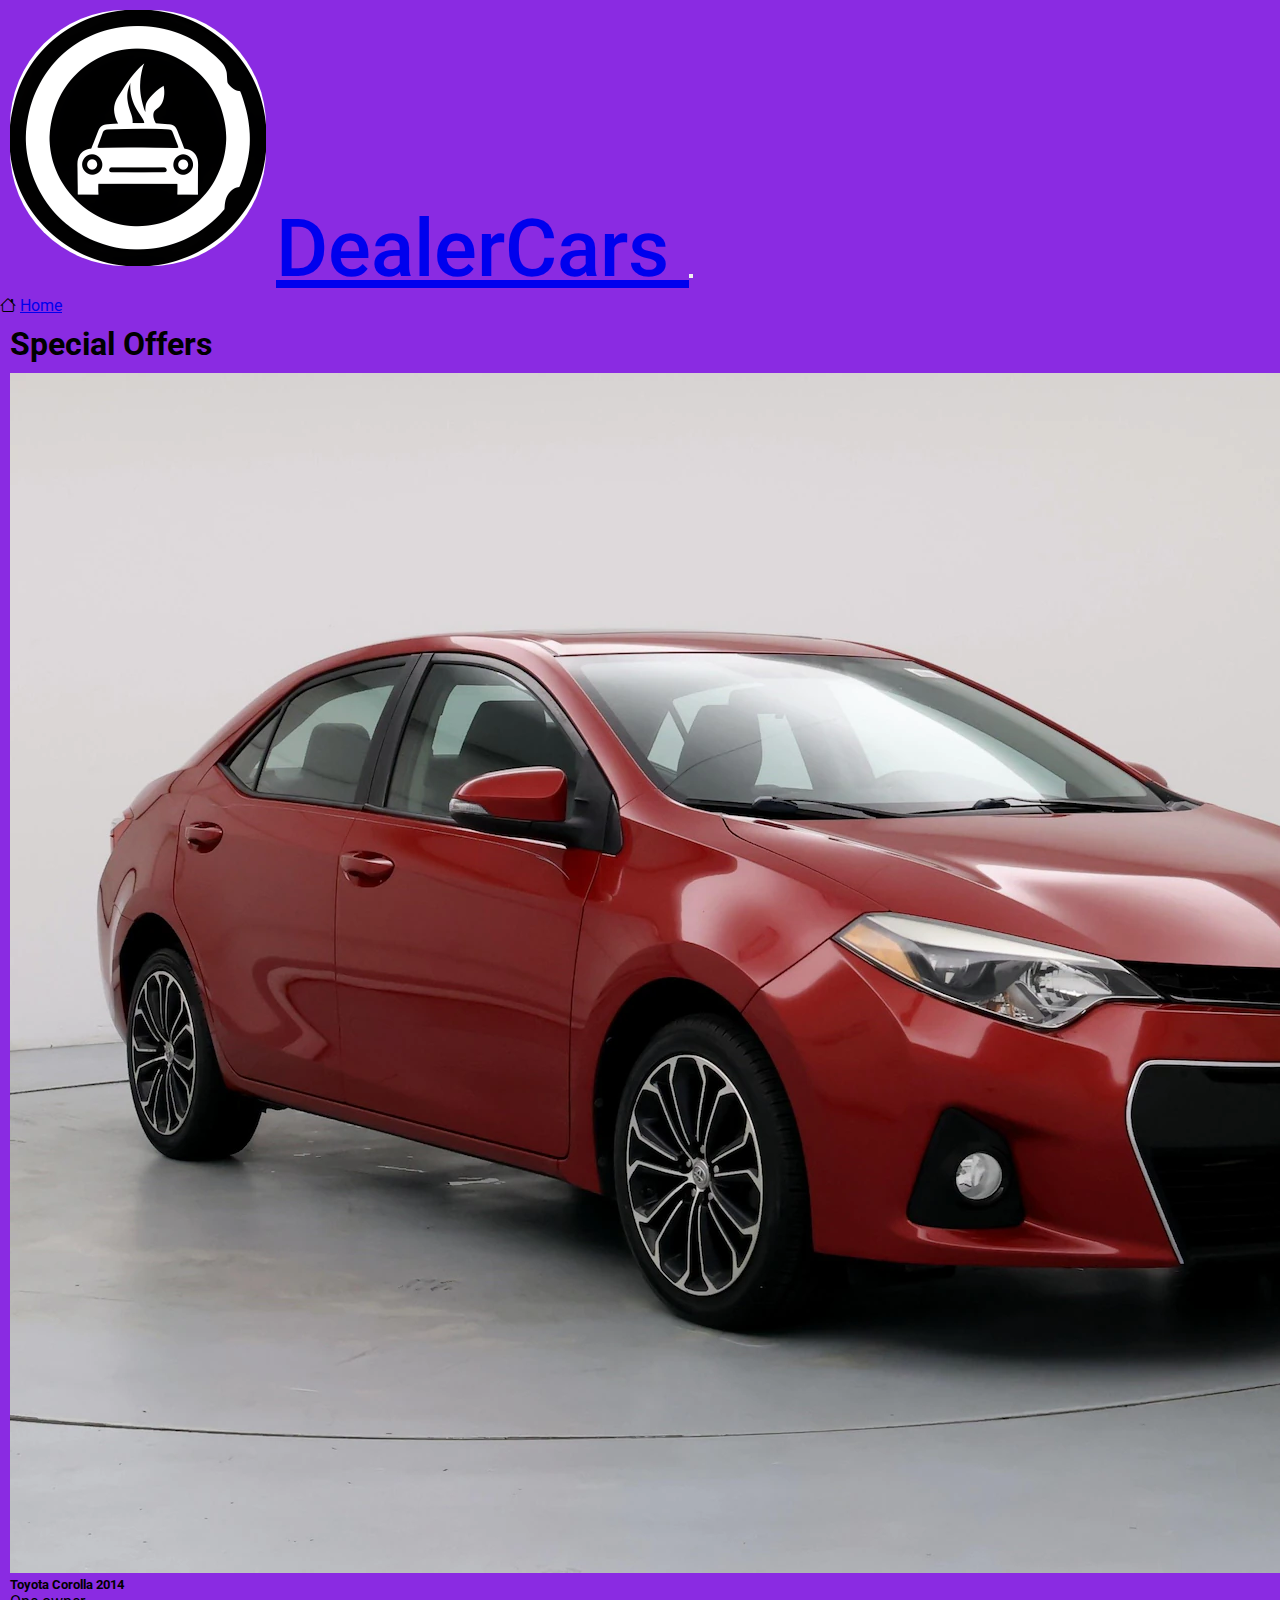
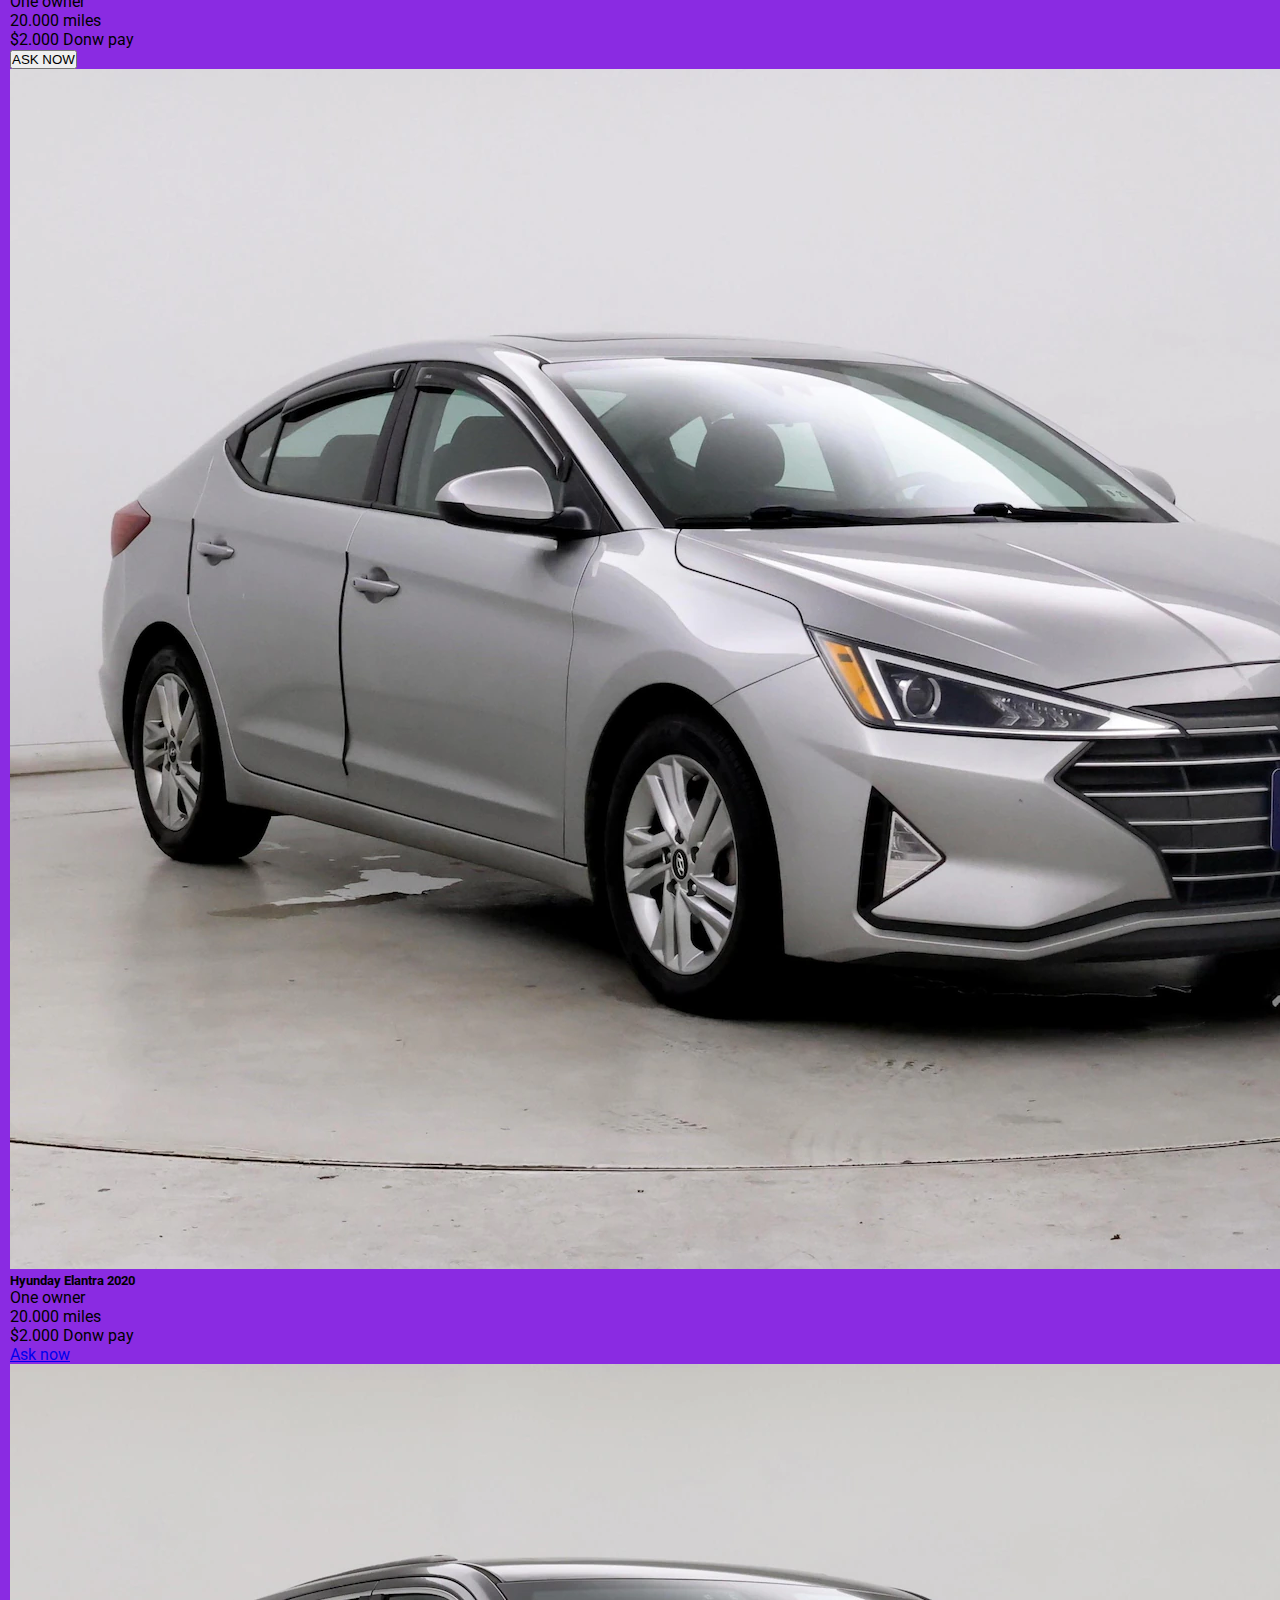
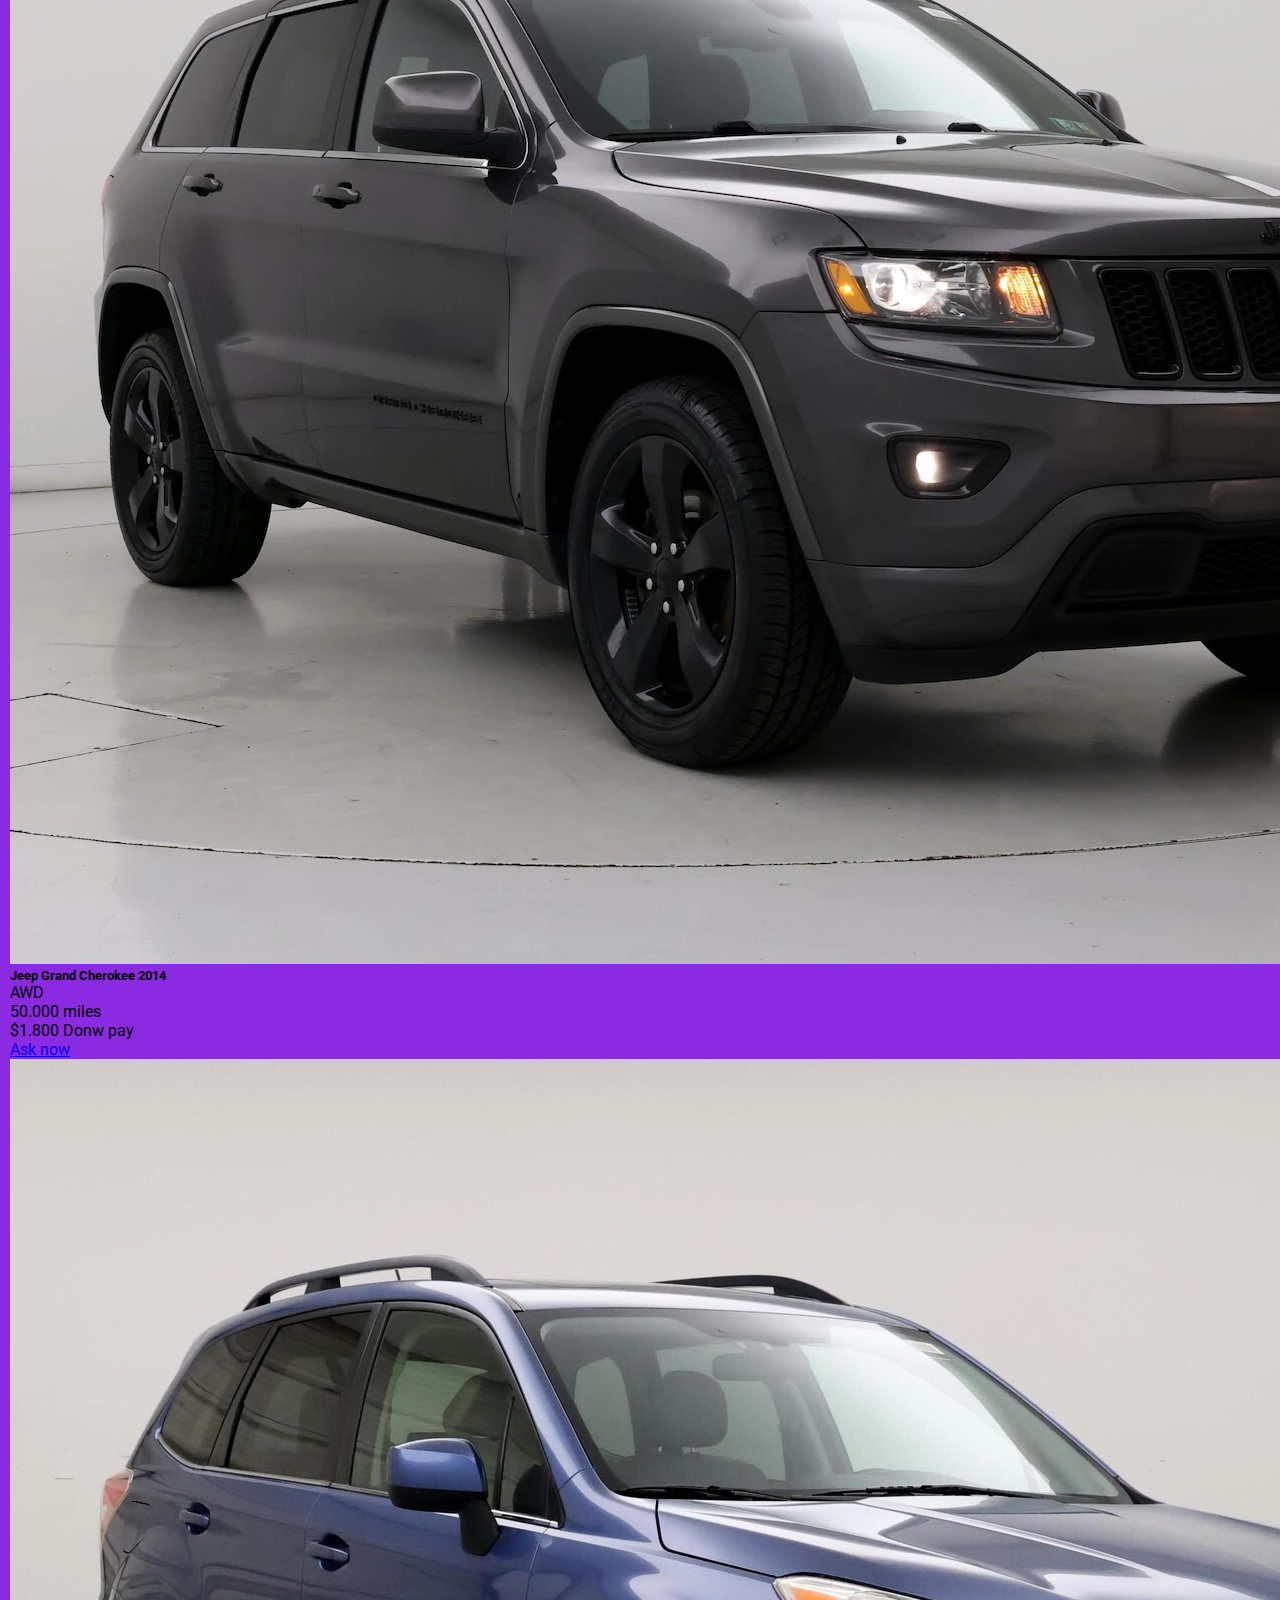
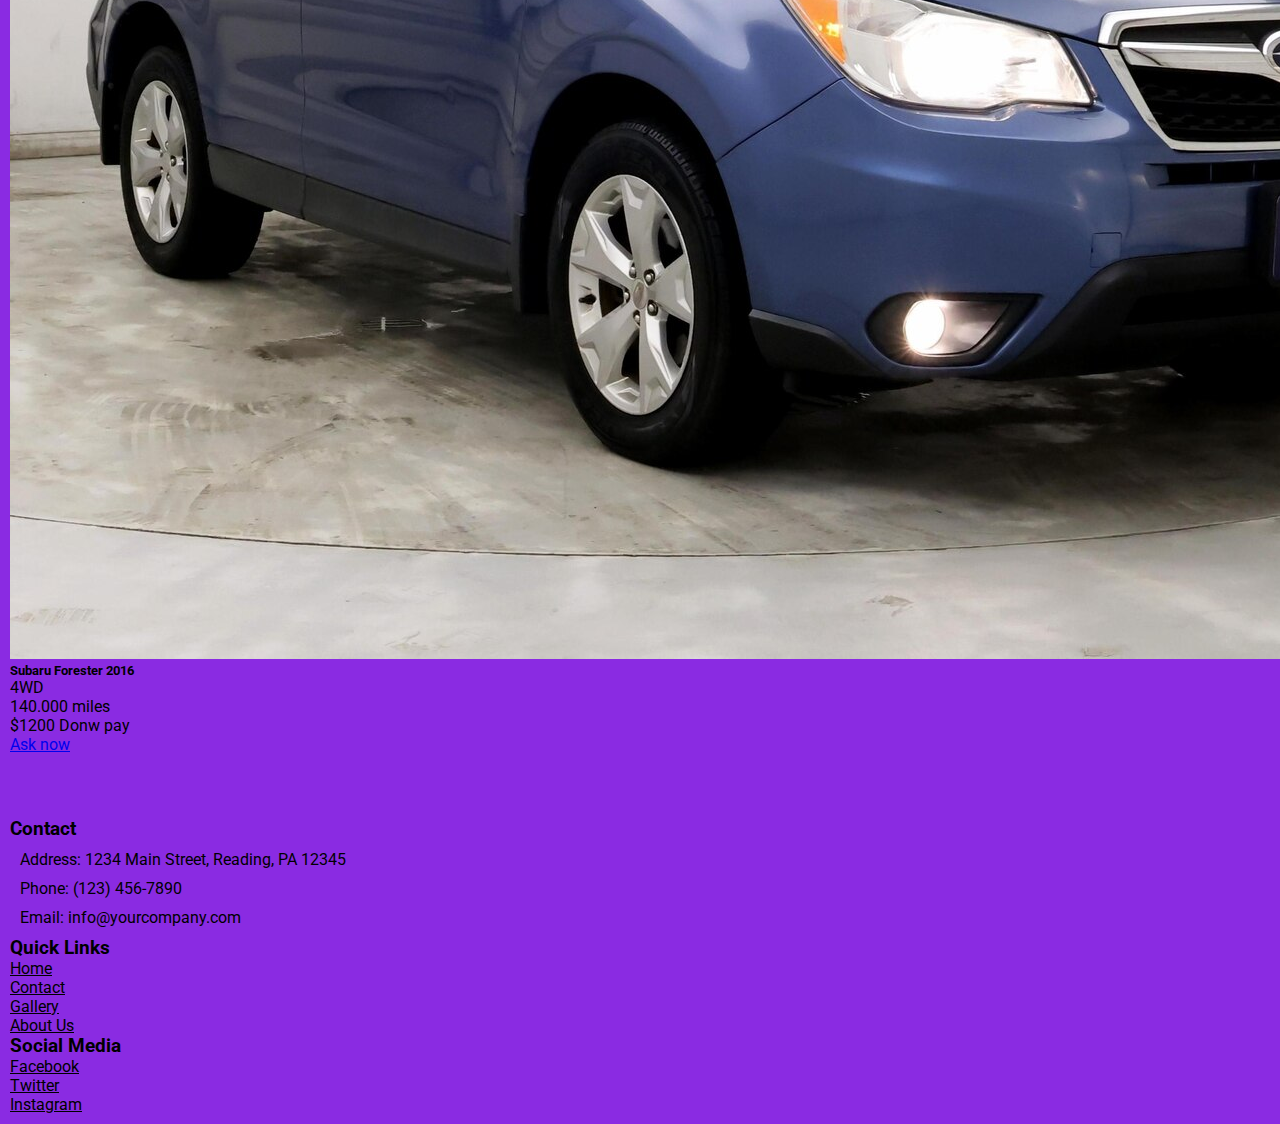
<file: index.html>
<!DOCTYPE html>
<html lang="en">
<head>
    <meta charset="UTF-8">
    <meta name="viewport" content="width=device-width, initial-scale=1.0">
    <meta name="description" content="DealerCars: Your trusted car dealership in Reading, PA. Explore our wide selection of high-quality vehicles and enjoy exceptional service. Find the car of your dreams today.">
    <meta name="robots" content="index, follow">
    <title>DealerCars Special Offers- Your trusted dealership in Reading, PA</title>
    <link href="https://cdn.jsdelivr.net/npm/bootstrap@5.3.2/dist/css/bootstrap.min.css" rel="stylesheet" integrity="sha384-T3c6CoIi6uLrA9TneNEoa7RxnatzjcDSCmG1MXxSR1GAsXEV/Dwwykc2MPK8M2HN" crossorigin="anonymous">
    <link rel="stylesheet" href="./css/styles.css">
    <link rel="preconnect" href="https://fonts.googleapis.com">
    <link rel="preconnect" href="https://fonts.gstatic.com" crossorigin>
    <link href="https://fonts.googleapis.com/css2?family=Roboto:ital,wght@0,300;0,400;0,700;1,100&display=swap" rel="stylesheet">  
    <link rel="stylesheet" href="https://cdn.jsdelivr.net/npm/bootstrap-icons@1.11.1/font/bootstrap-icons.css">
</head>
<body>
    <header>
        <nav class="navbar navbar-expand-md bg-body-tertiary">
            <div class="container-fluid contenedor-navbar">
                <a class="navbar-brand tituloNav" href="#">
                    <img src="./images/logo.png" alt="Your trusted dealership in Reading, PA" id="imagen-logo" class="d-inline-block align-text-center imagen-logo fs-6">DealerCars
                </a>
                <button class="navbar-toggler" type="button" data-bs-toggle="collapse" data-bs-target="#navbarNav" aria-controls="navbarNav" aria-expanded="false" aria-label="Toggle navigation">
                    <span class="navbar-toggler-icon"></span>
                </button>
                <div class="collapse navbar-collapse" id="navbarNav">
                <div class="listaNav d-inline-block" class="nabvar-nav ps-0">
                  <i class="bi bi-house ps-0 fs-5 d-inline p-8"></i>
                  <a class="nav-link disabled fs-5 ps-0 d-inline" href="#">Home</a>
                  <i class="bi bi-person-lines-fill fs-5 ps-3 d-inline p-10 color-nav"></i>
                  <a class="nav-link fs-5 ps-0 d-inline p-10 color-nav" href="./pages/contact.html">Contact</a>
                  <i class="bi bi-image fs-5 ps-3 d-inline p-10 color-nav"></i>
                  <a class="nav-link fs-5 ps-0 d-inline p-10 color-nav" href="./pages/gallery.html">Gallery</a>
                  <i class="bi bi-building fs-5 ps-3 d-inline p-10 color-nav"></i>
                  <a class="nav-link fs-5 ps-0 d-inline p-10 color-nav" href="./pages/history.html">About us</a>
                  <i class="bi bi-geo-alt fs-5 ps-3 d-inline p-10 color-nav"></i>
                  <a class="nav-link fs-5 ps-0 d-inline p-10 color-nav" href="./pages/location.html">Location</a>
                    <!-- <li class="nav-item">
                      <i class="bi bi-house"></i>
                      <a class="nav-link disabled" href="#">Home</a> -->
                   <!--  </li>
                    <li class="nav-item">
                      <i class="bi bi-person-lines-fill"></i>
                      <a class="nav-link" href="./pages/contact.html">Contact</a>
                    </li>
                    <li class="nav-item">
                      <i class="bi bi-image"></i>
                      <a class="nav-link" href="./pages/gallery.html">Gallery</a>
                    </li>
                    <li class="nav-item">
                      
                    </li>
                    <li class="nav-item">
                      <i class="bi bi-geo-alt"></i>
                      <a class="nav-link" href="./pages/location.html">Location</a>
                    </li> -->
                </div>
            </div>
        </div>
        </nav>
        
    </header>
    <h1>Special Offers</h1>
    <div class="row row-cols-1 row-cols-sm-3 g-4">
        <div class="col">
          <div class="card">
            <img src="./images/corolla2014.jpg" class="card-img-top" alt="card-grid-image">
            <div class="card-body">
              <h5 class="card-title">Toyota Corolla 2014</h5>
              <ul class="card-text">
                <li>One owner</li>
                <li>20.000 miles</li>
                <li>$2.000 Donw pay</li>
                <button href="./pages/contact.html" class="btn btn-primary">ASK NOW</button>
            </ul>
            </div>
          </div>
        </div>
        <div class="col">
          <div class="card">
            <img src="./images/elantra.jpg" class="card-img-top" alt="card-grid-image">
            <div class="card-body">
              <h5 class="card-title">Hyunday Elantra 2020</h5>
              <ul class="card-text">
                <li>One owner</li>
                <li>20.000 miles</li>
                <li>$2.000 Donw pay</li>
                <a href="./pages/contact.html" class="btn btn-primary">Ask now</a>
            </ul>
            </div>
          </div>
        </div>
        <div class="col">
          <div class="card">
            <img src="./images/grandcherokee2014.jpg" class="card-img-top" alt="card-grid-image">
            <div class="card-body">
              <h5 class="card-title">Jeep Grand Cherokee 2014</h5>
              <ul class="card-text">
                <li>AWD</li>
                <li>50.000 miles</li>
                <li>$1.800 Donw pay</li>
                <a href="./pages/contact.html" class="btn btn-primary">Ask now</a>
            </ul>
            </div>
          </div>
        </div>
        <div class="col">
          <div class="card">
            <img src="./images/forester2016.jpg" class="card-img-top" alt="card-grid-image">
            <div class="card-body">
              <h5 class="card-title">Subaru Forester 2016</h5>
              <ul>
                <li>4WD</li>
                <li>140.000 miles</li>
                <li>$1200 Donw pay</li>
                <a href="./pages/contact.html" class="btn btn-primary">Ask now</a>
            </ul>

            </div>
          </div>
        </div>
      </div>
          
    <footer>
        <div class="container">
          <div class="row">
            <div class="col-md-4">
              <h3>Contact</h3>
              <p>Address: 1234 Main Street, Reading, PA 12345</p>
              <p>Phone: (123) 456-7890</p>
              <p>Email: info@yourcompany.com</p>
            </div>
            <div class="list-footer col-md-4 list-unstyled">
              <h3>Quick Links</h3>
              <ul>
                <li><a href="./index.html">Home</a></li>
                <li><a href="./pages/contact.html">Contact</a></li>
                <li><a href="./pages/gallery.html">Gallery</a></li>
                <li><a href="./pages/history.html">About Us</a></li>
              </ul>
            </div>
            <div class="list-footer col-md-4 list-unstyled">
              <h3>Social Media</h3>
              <ul>
                <li><a href="#">Facebook</a></li>
                <li><a href="#">Twitter</a></li>
                <li><a href="#">Instagram</a></li>
              </ul>
            </div>
          </div>
        </div>
      </footer>
      <script src="https://cdn.jsdelivr.net/npm/bootstrap@5.3.2/dist/js/bootstrap.bundle.min.js" integrity="sha384-C6RzsynM9kWDrMNeT87bh95OGNyZPhcTNXj1NW7RuBCsyN/o0jlpcV8Qyq46cDfL" crossorigin="anonymous"></script>
</body>
</html>
</file>
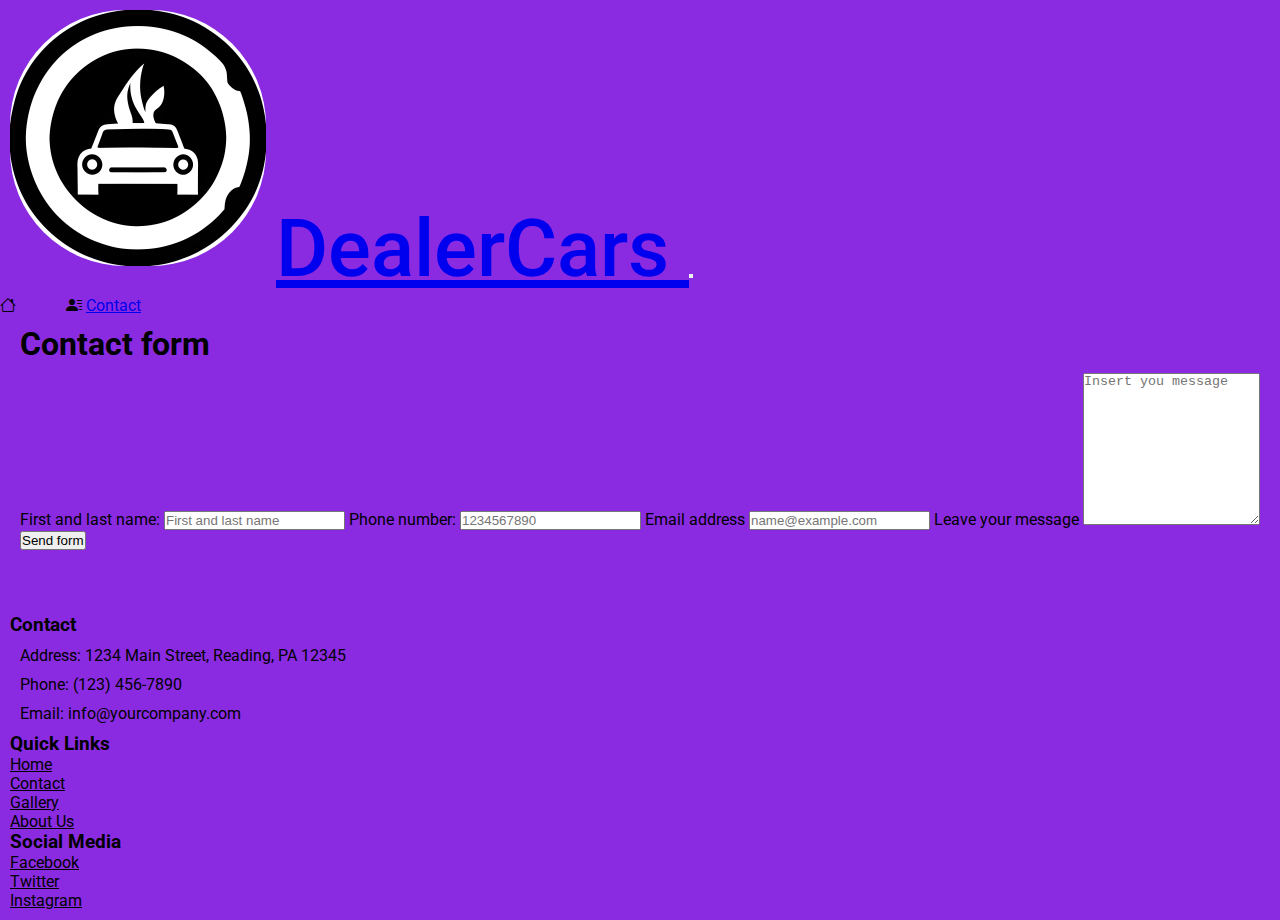
<file: pages/contact.html>
<!DOCTYPE html>
<html lang="en">
<head>
    <meta charset="UTF-8">
    <meta name="viewport" content="width=device-width, initial-scale=1.0">
    <meta name="description" content="DealerCars: Your trusted car dealership in Reading, PA. Explore our wide selection of high-quality vehicles and enjoy exceptional service. Find the car of your dreams today.">
    <meta name="robots" content="index, follow">
    <title>DealerCars Contact with us - Your trusted dealership in Reading, PA</title>
    <link href="https://cdn.jsdelivr.net/npm/bootstrap@5.3.2/dist/css/bootstrap.min.css" rel="stylesheet" integrity="sha384-T3c6CoIi6uLrA9TneNEoa7RxnatzjcDSCmG1MXxSR1GAsXEV/Dwwykc2MPK8M2HN" crossorigin="anonymous">
    <link rel="stylesheet" href="../css/styles.css">
    <link rel="preconnect" href="https://fonts.googleapis.com">
    <link rel="preconnect" href="https://fonts.gstatic.com" crossorigin>
    <link href="https://fonts.googleapis.com/css2?family=Roboto:ital,wght@0,300;0,400;0,700;1,100&display=swap" rel="stylesheet">
    <link rel="stylesheet" href="https://cdn.jsdelivr.net/npm/bootstrap-icons@1.11.1/font/bootstrap-icons.css">
  </head>
<body>
  <header>
    <nav class="navbar navbar-expand-md bg-body-tertiary">
        <div class="container-fluid contenedor-navbar">
            <a class="navbar-brand tituloNav" href="../index.html">
                <img src="../images/logo.png" alt="Your trusted dealership in Reading, PA" id="imagen-logo" class="d-inline-block align-text-center imagen-logo fs-6">DealerCars
            </a>
            <button class="navbar-toggler" type="button" data-bs-toggle="collapse" data-bs-target="#navbarNav" aria-controls="navbarNav" aria-expanded="false" aria-label="Toggle navigation">
                <span class="navbar-toggler-icon"></span>
            </button>
            <div class="collapse navbar-collapse" id="navbarNav">
            <div class="listaNav d-inline-block" class="nabvar-nav ps-0">
              <i class="bi bi-house ps-0 fs-5 d-inline p-8"></i>
              <a class="nav-link fs-5 ps-0 d-inline color-nav" href="../index.html">Home</a>
              <i class="bi bi-person-lines-fill fs-5 ps-3 d-inline p-8"></i>
              <a class="nav-link disabled fs-5 ps-0 d-inline p-8" href="#">Contact</a>
              <i class="bi bi-image fs-5 ps-3 d-inline p-8 color-nav"></i>
              <a class="nav-link fs-5 ps-0 d-inline p-8 color-nav" href="./gallery.html">Gallery</a>
              <i class="bi bi-building fs-5 ps-3 d-inline p-10 color-nav"></i>
              <a class="nav-link fs-5 ps-0 d-inline p-10 color-nav" href="./history.html">About us</a>
              <i class="bi bi-geo-alt fs-5 ps-3 d-inline p-8 color-nav"></i>
              <a class="nav-link fs-5 ps-0 d-inline p-8 color-nav" href="./location.html">Location</a>
            </div>
        </div>
    </div>
    </nav>
    
</header>
    <section>
      <div class="row">
        <h1 class="h1">Contact form</h1>
        <div class="center-block contactForm row row-cols-1 row-cols-sm-1 g-1">
            

            <form class="contacto-form">
                <label for="name" class="form-label">First and last name: </label>
                <input type="text" id="name" class="form-control" placeholder="First and last name">

                <label for="phone" class="form-label">Phone number: </label>
                <input type="tel" id="telefono" class="form-control" placeholder="1234567890">
                
                <label for="mail" class="form-label">Email address</label>
                <input type="email" id="correo" class="form-control" placeholder="name@example.com">
            
                <label for="message" form="form-label">Leave your message</label>
                <textarea name="" id="mensaje" class="form-control" placeholder="Insert you message"   cols="20" rows="10"></textarea>
                <input type="submit" class="btn btn-primary" value="Send form">
            </form>
        </div>
      </div>
    </section> 
    <footer>
        <div class="container">
          <div class="row">
            <div class="col-md-4">
              <h3>Contact</h3>
              <p>Address: 1234 Main Street, Reading, PA 12345</p>
              <p>Phone: (123) 456-7890</p>
              <p>Email: info@yourcompany.com</p>
            </div>
            <div class="list-footer col-md-4 list-unstyled">
              <h3>Quick Links</h3>
              <ul>
                <li><a href="../index.html">Home</a></li>
                <li><a href="./contact.html">Contact</a></li>
                <li><a href="./gallery.html">Gallery</a></li>
                <li><a href="./history.html">About Us</a></li>
              </ul>
            </div>
            <div class="list-footer col-md-4 list-unstyled">
              <h3>Social Media</h3>
              <ul>
                <li><a href="#"><i class="fab fa-facebook"></i> Facebook</a></li>
                <li><a href="#"><i class="fab fa-twitter"></i> Twitter</a></li>
                <li><a href="#"><i class="fab fa-instagram"></i> Instagram</a></li>
              </ul>
            </div>
          </div>
        </div>
      </footer>
      <script src="https://cdn.jsdelivr.net/npm/bootstrap@5.3.2/dist/js/bootstrap.bundle.min.js" integrity="sha384-C6RzsynM9kWDrMNeT87bh95OGNyZPhcTNXj1NW7RuBCsyN/o0jlpcV8Qyq46cDfL" crossorigin="anonymous"></script>
</body>
</html>
</file>
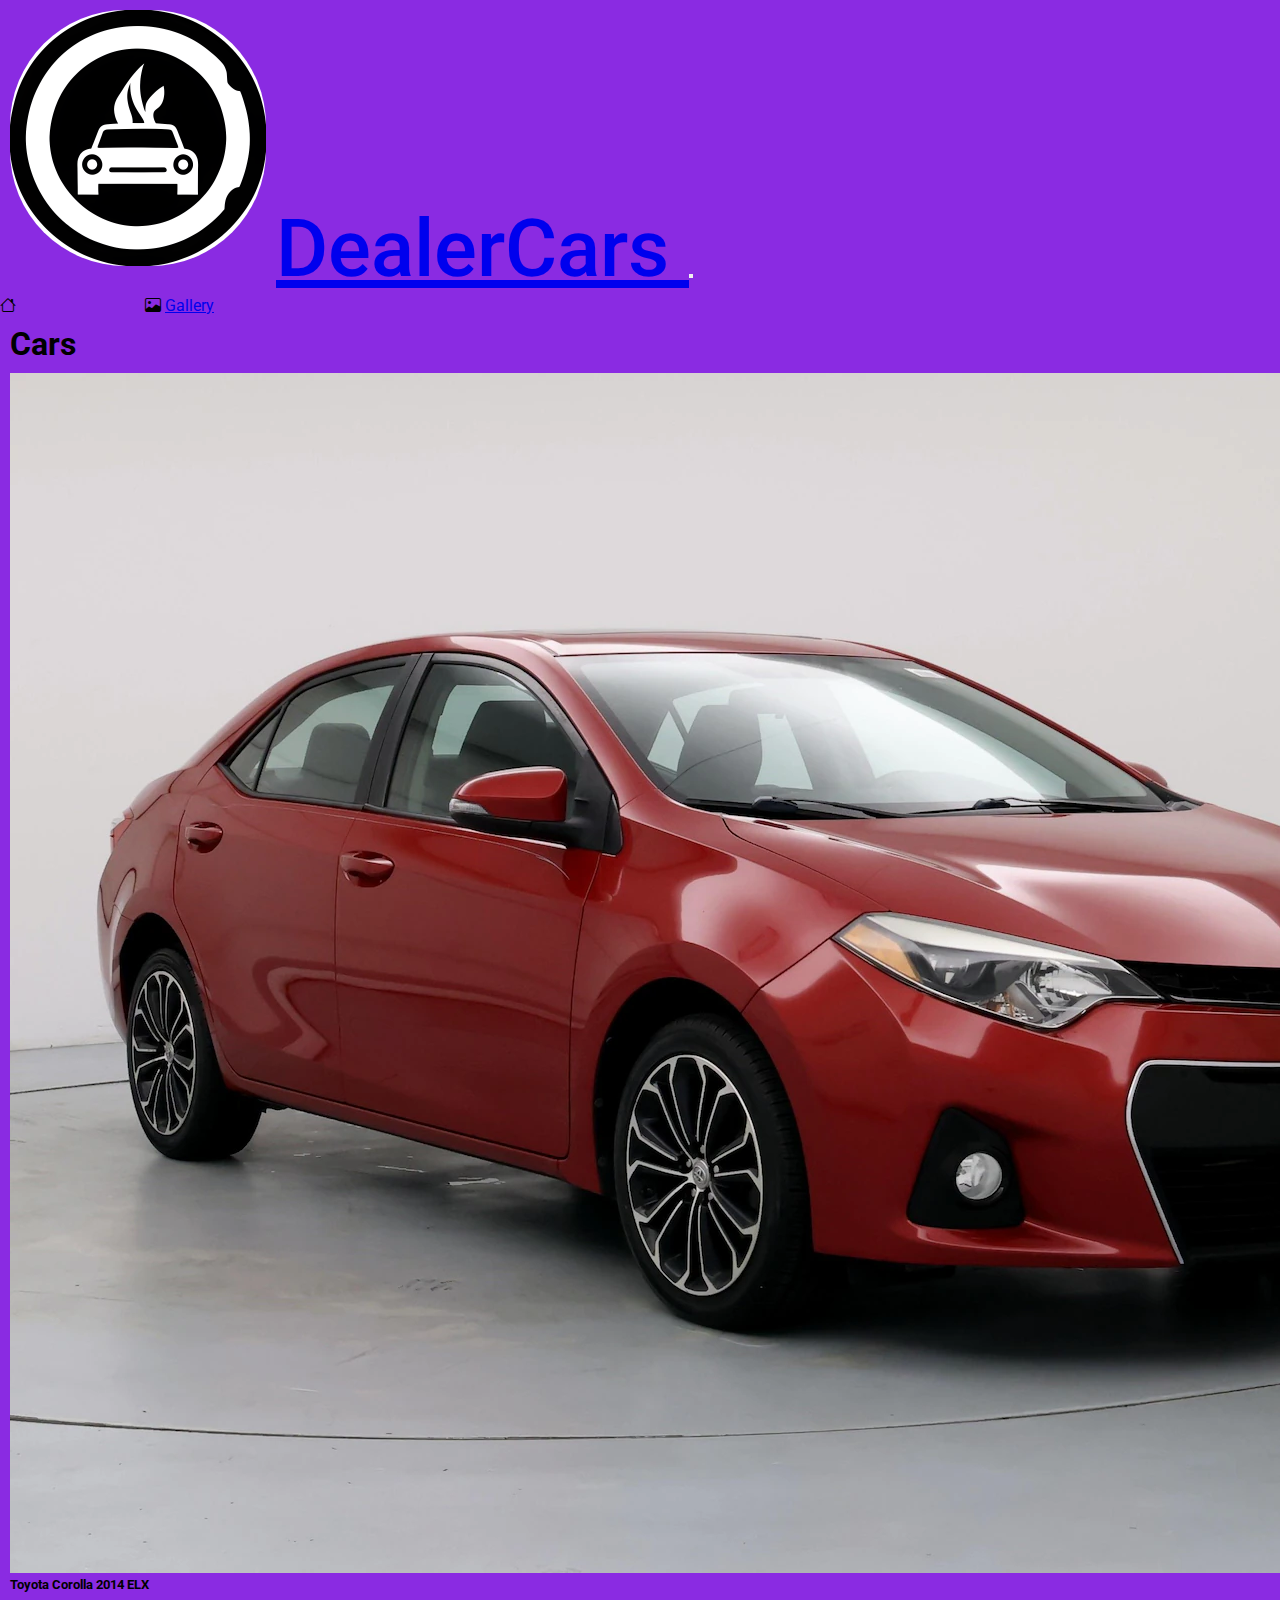
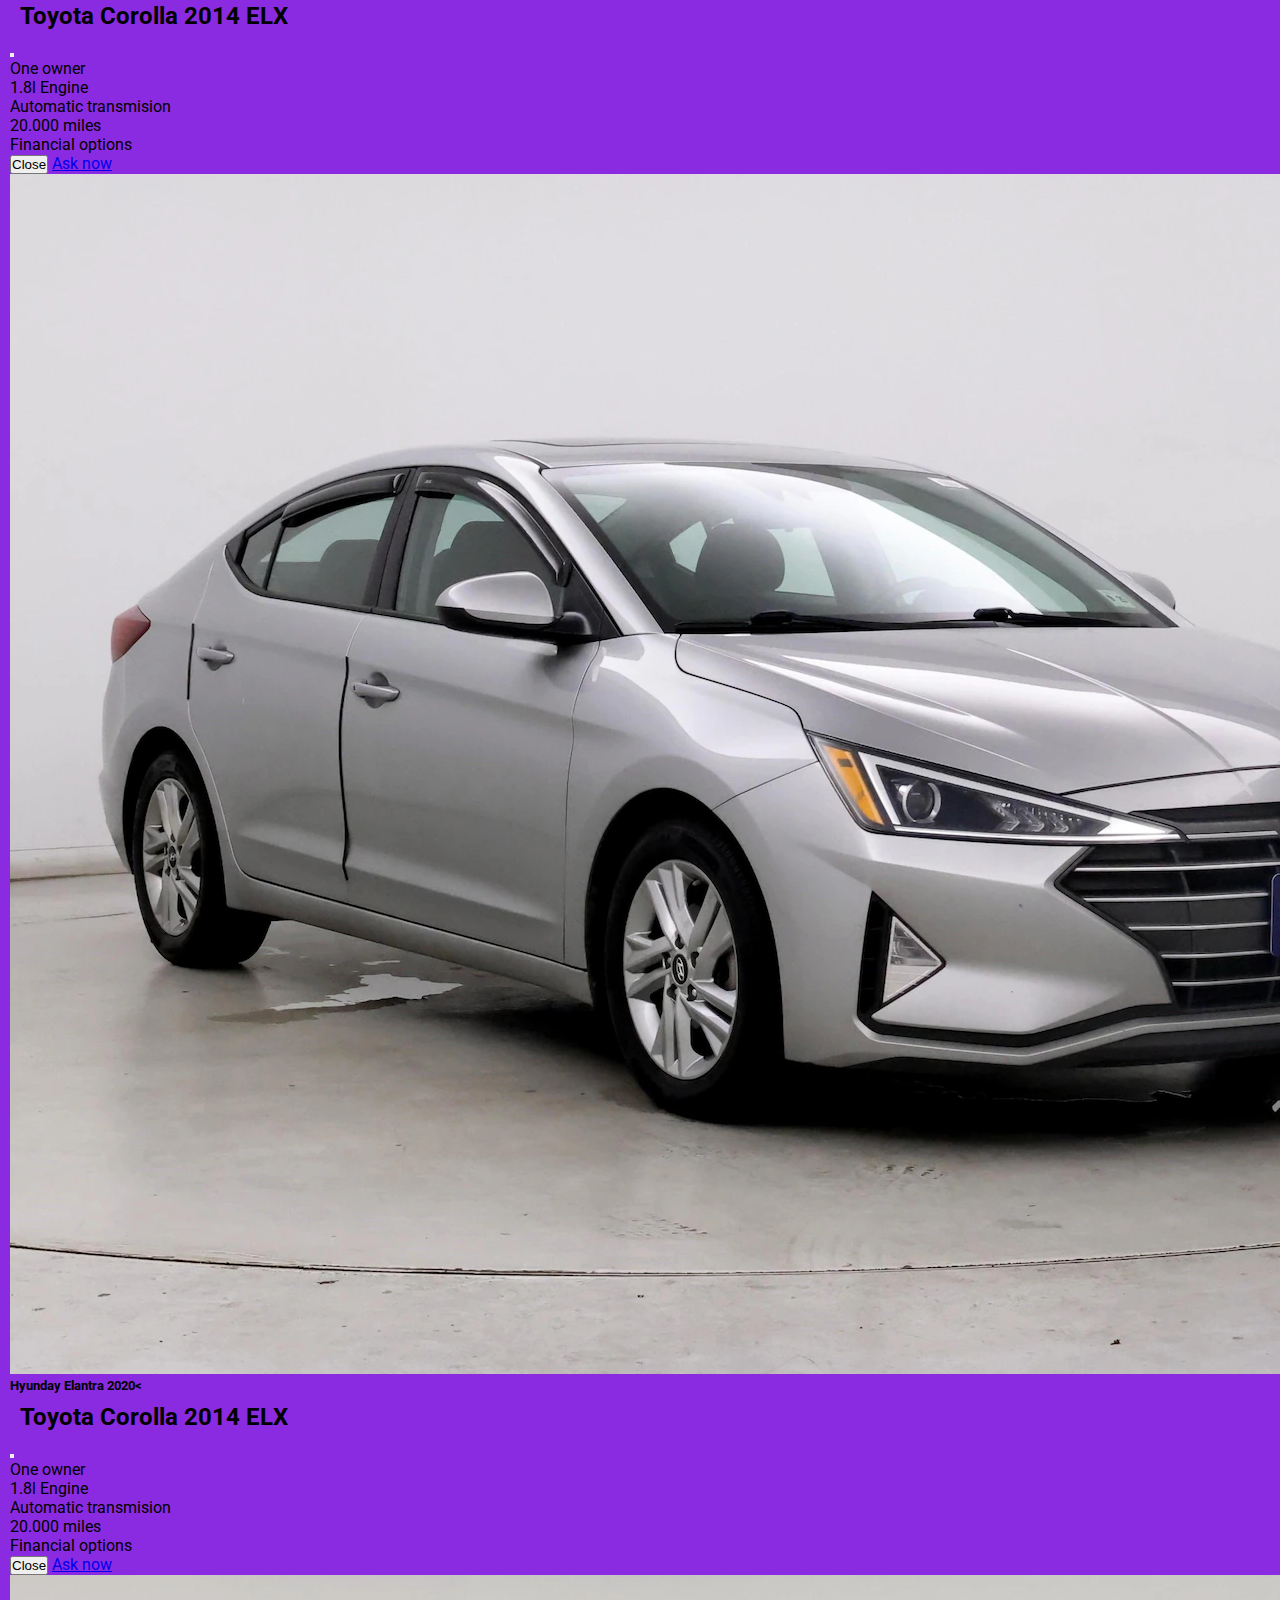
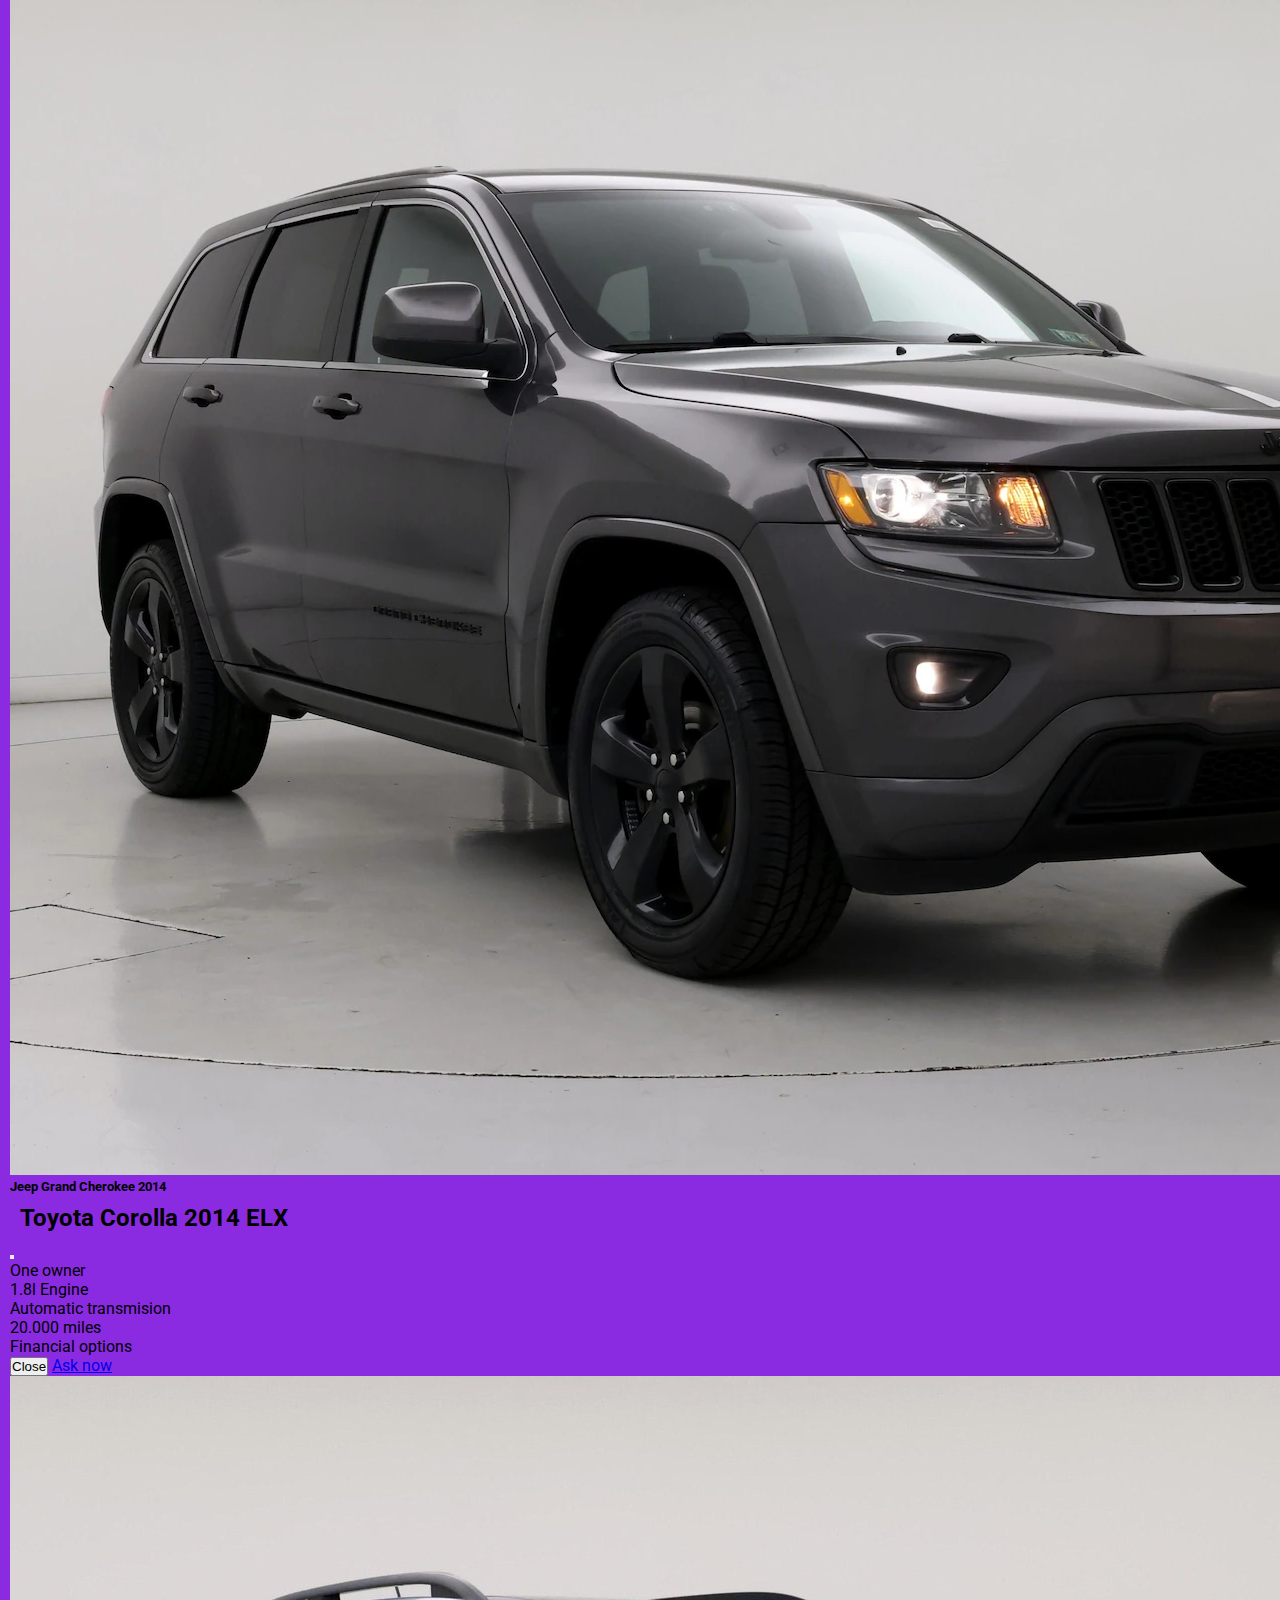
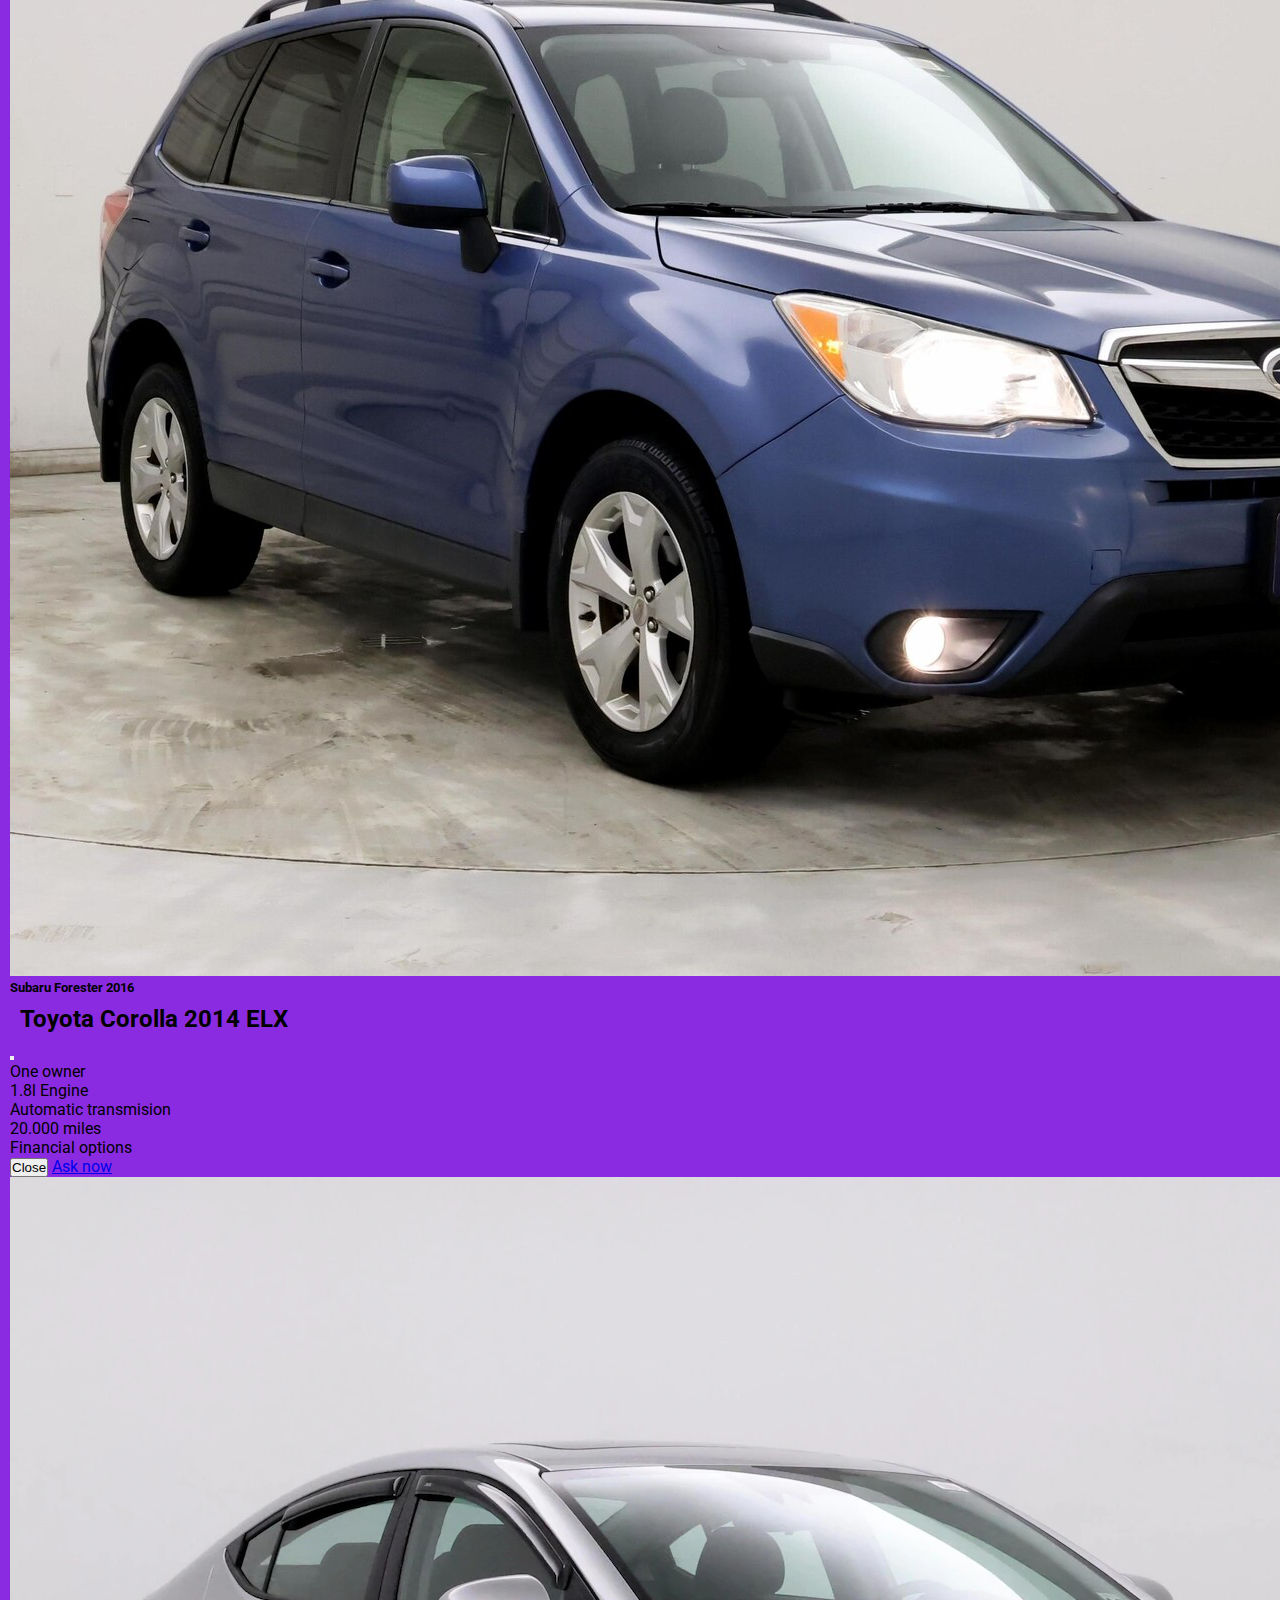
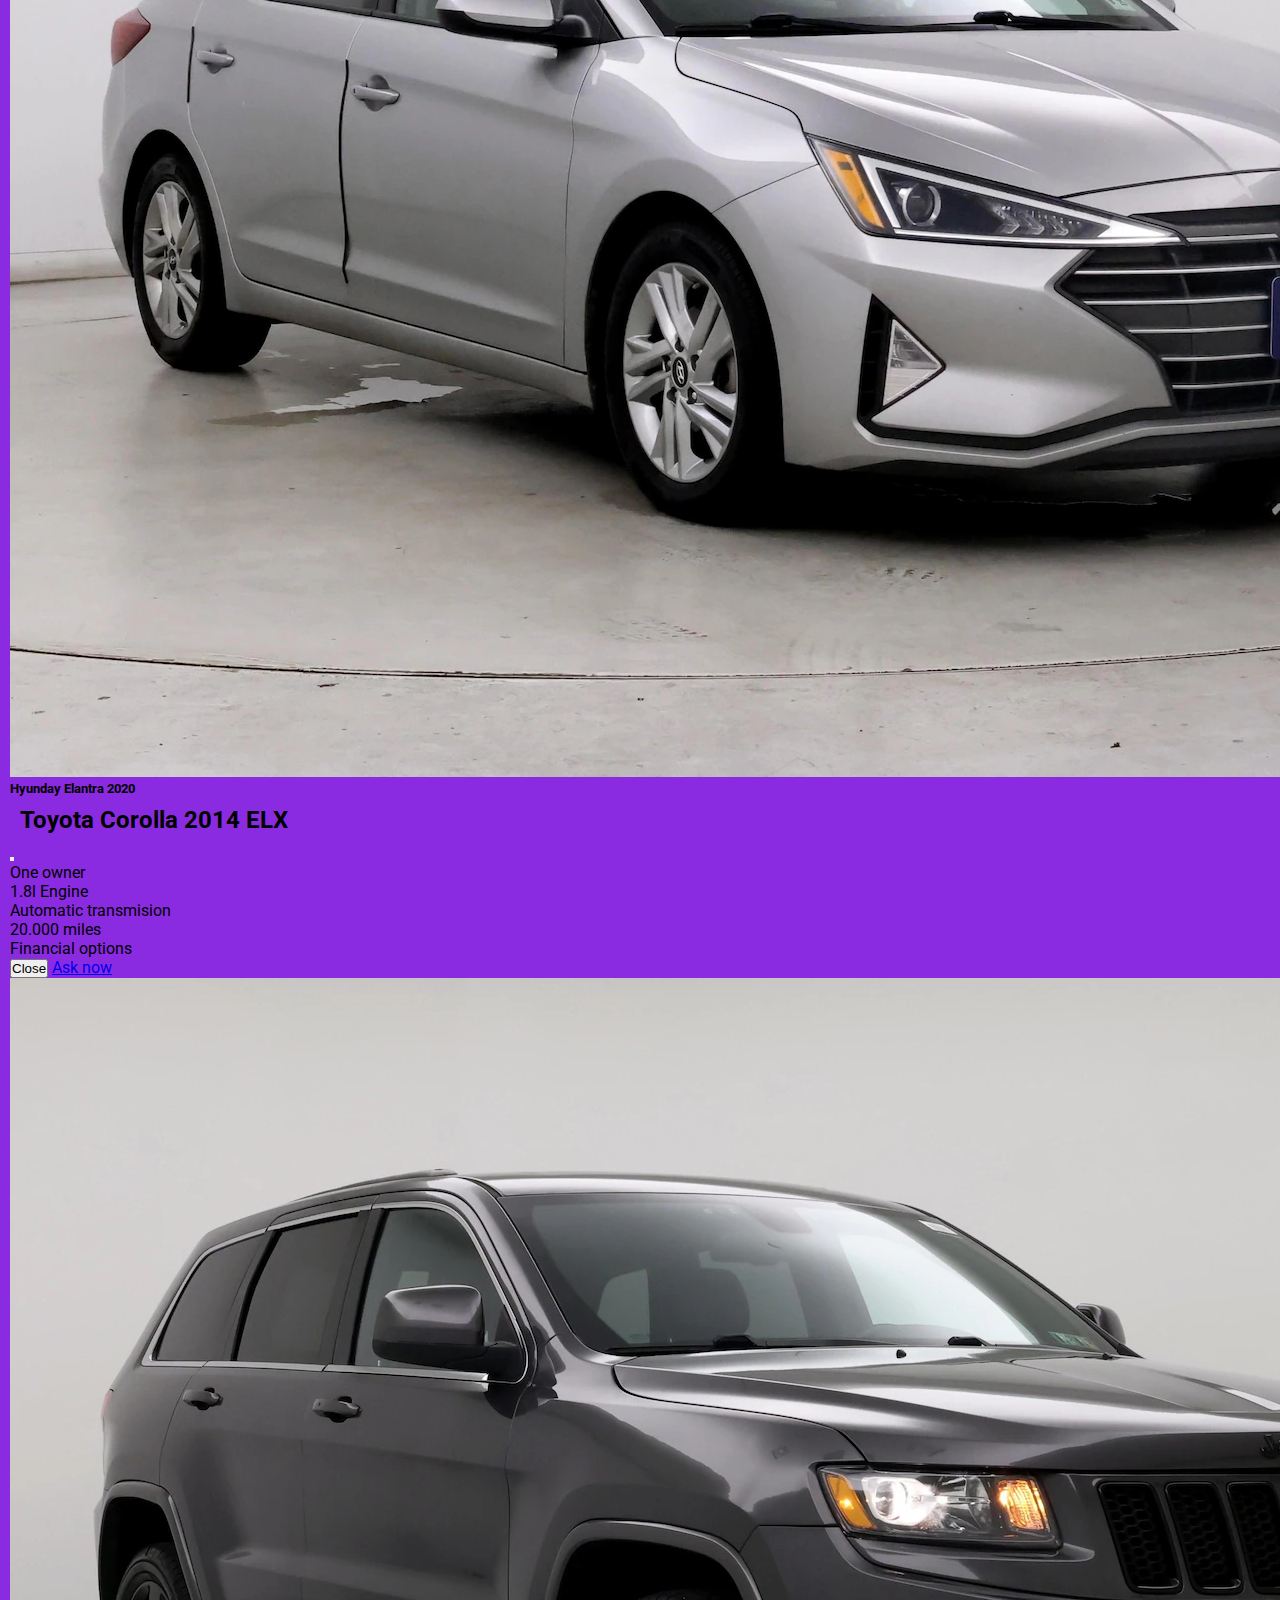
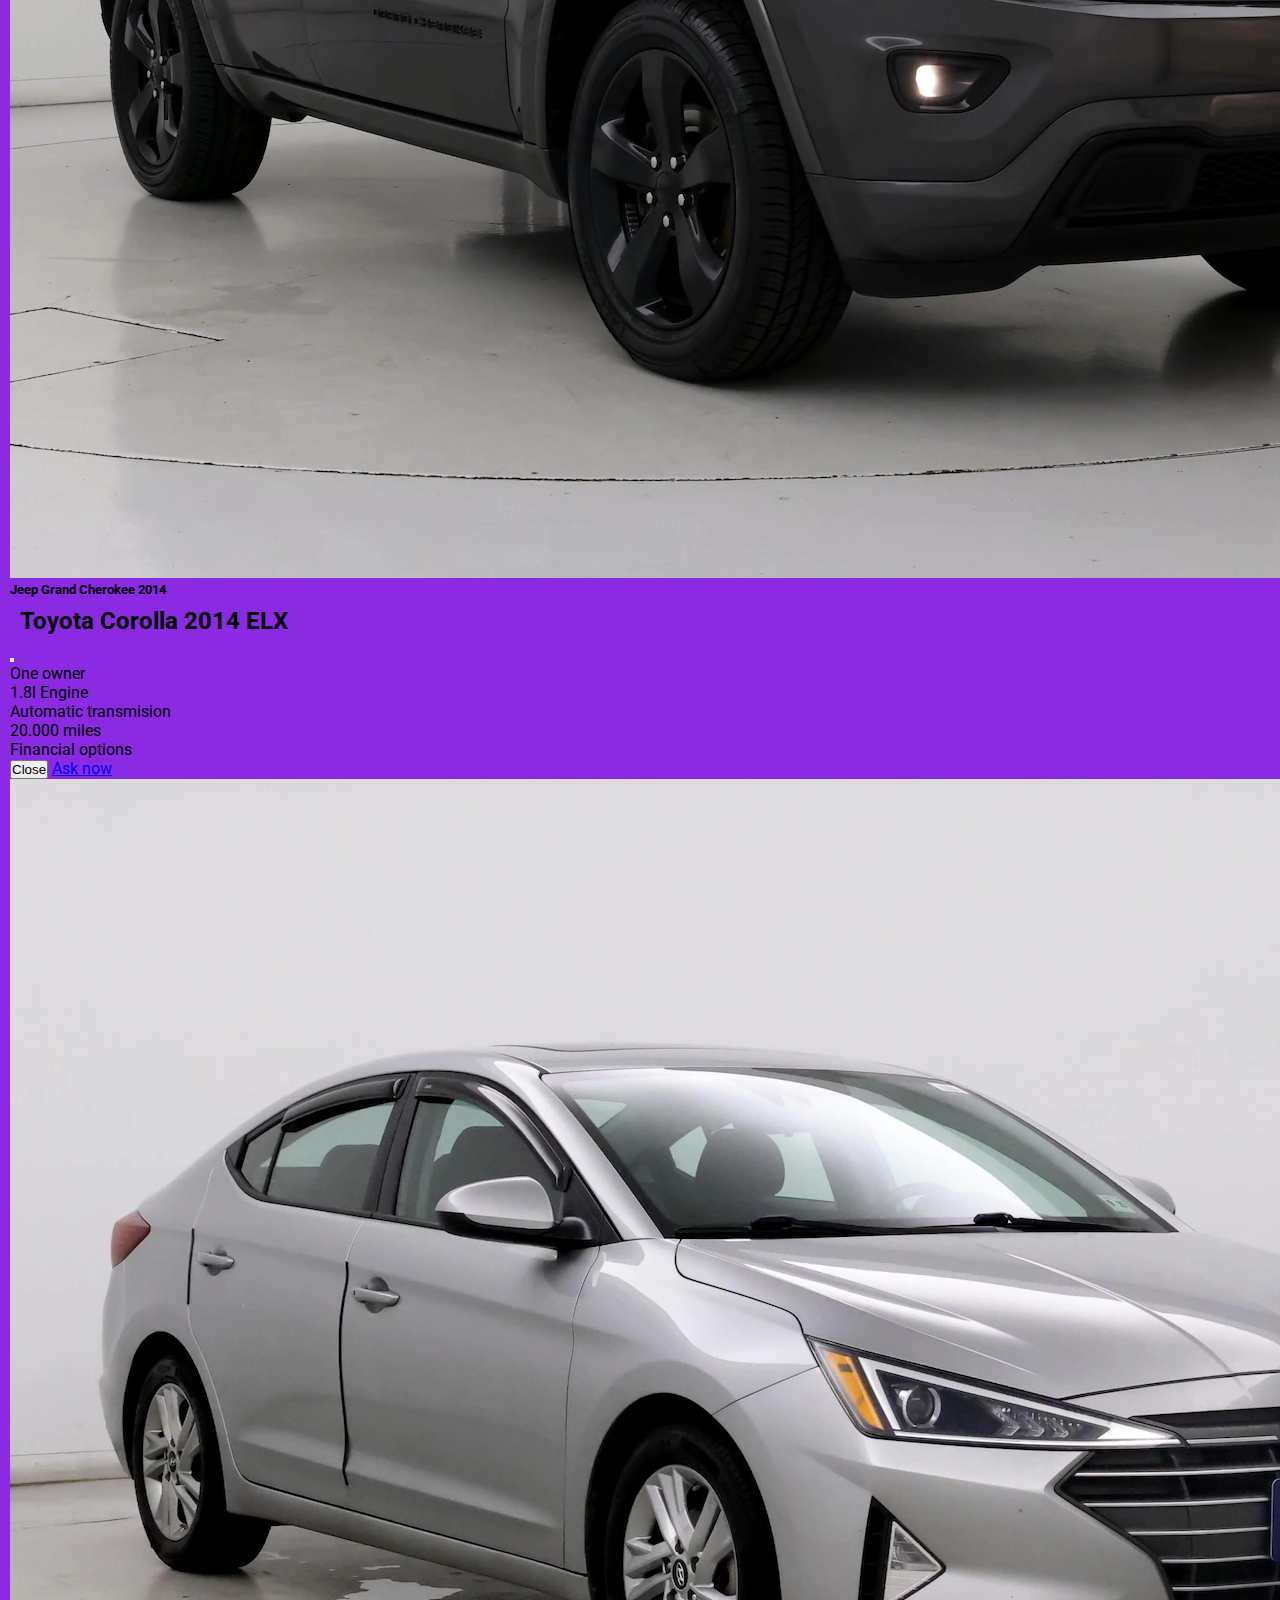
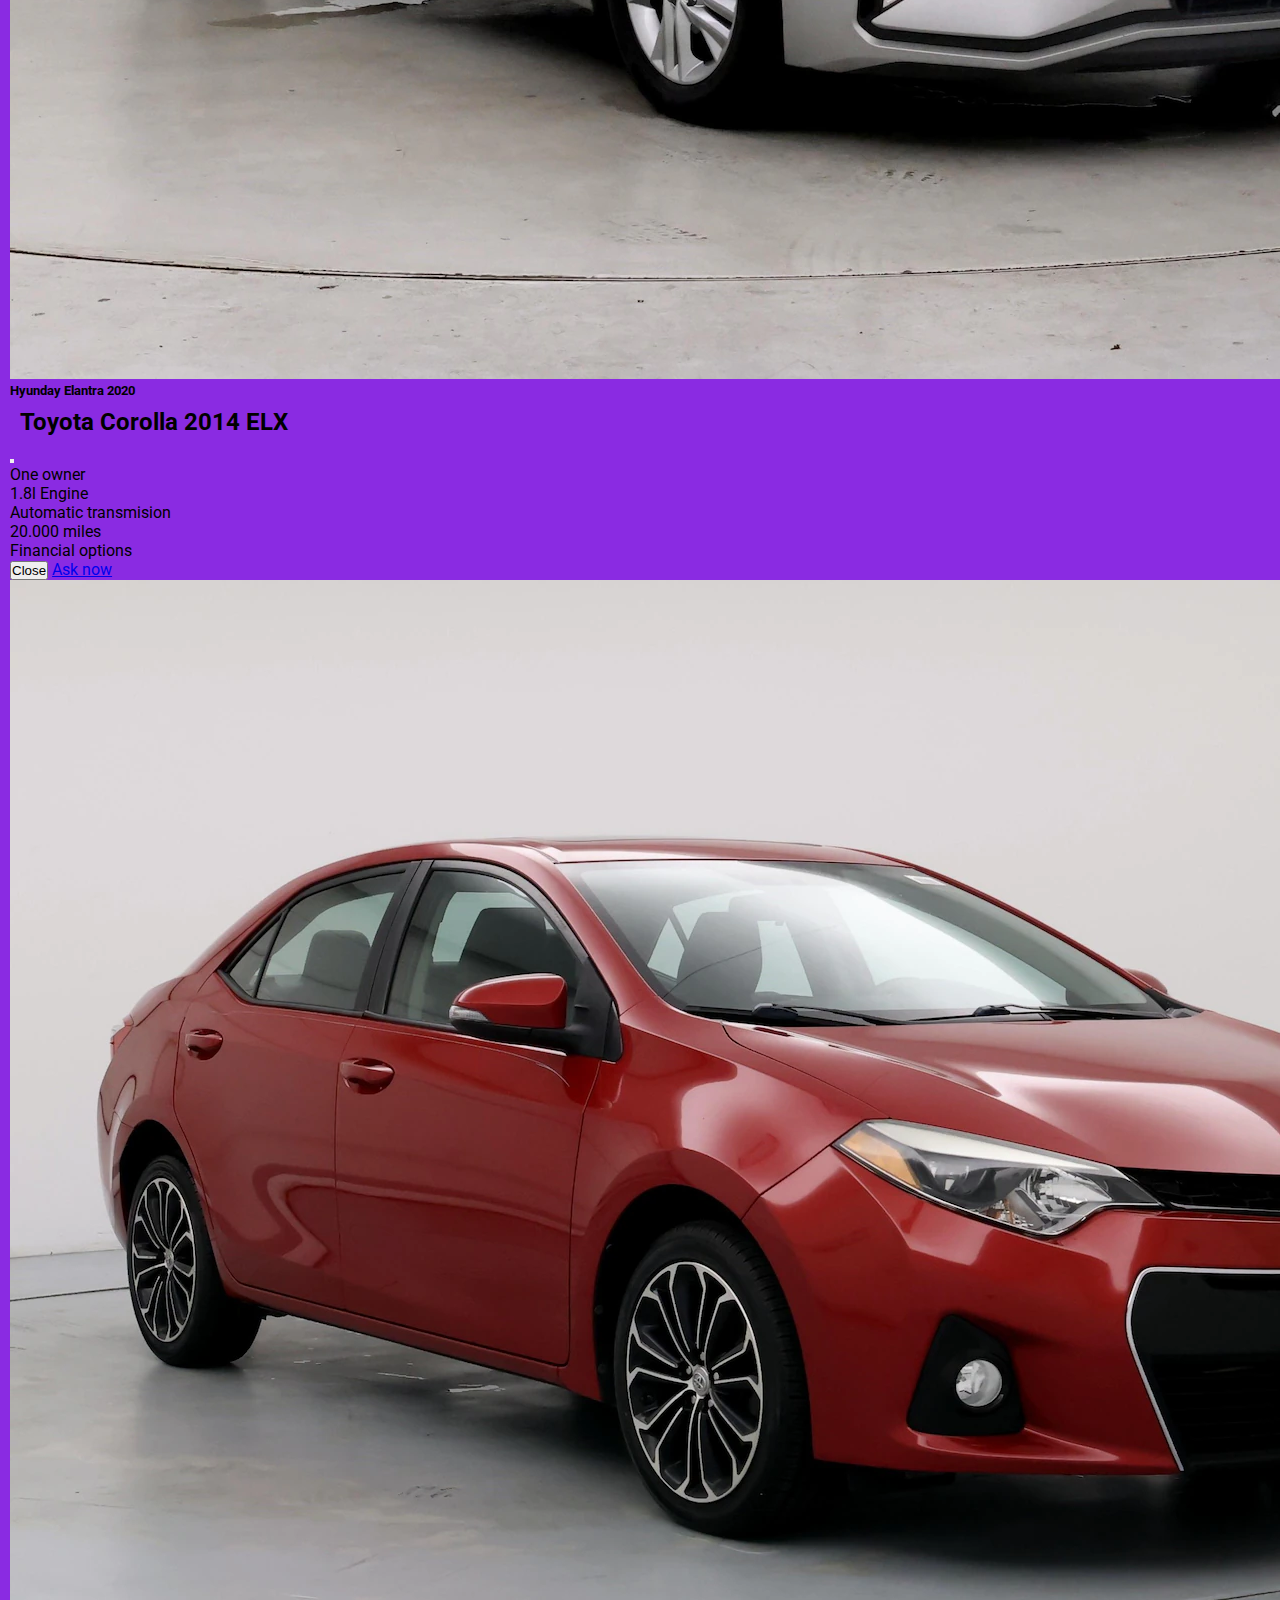
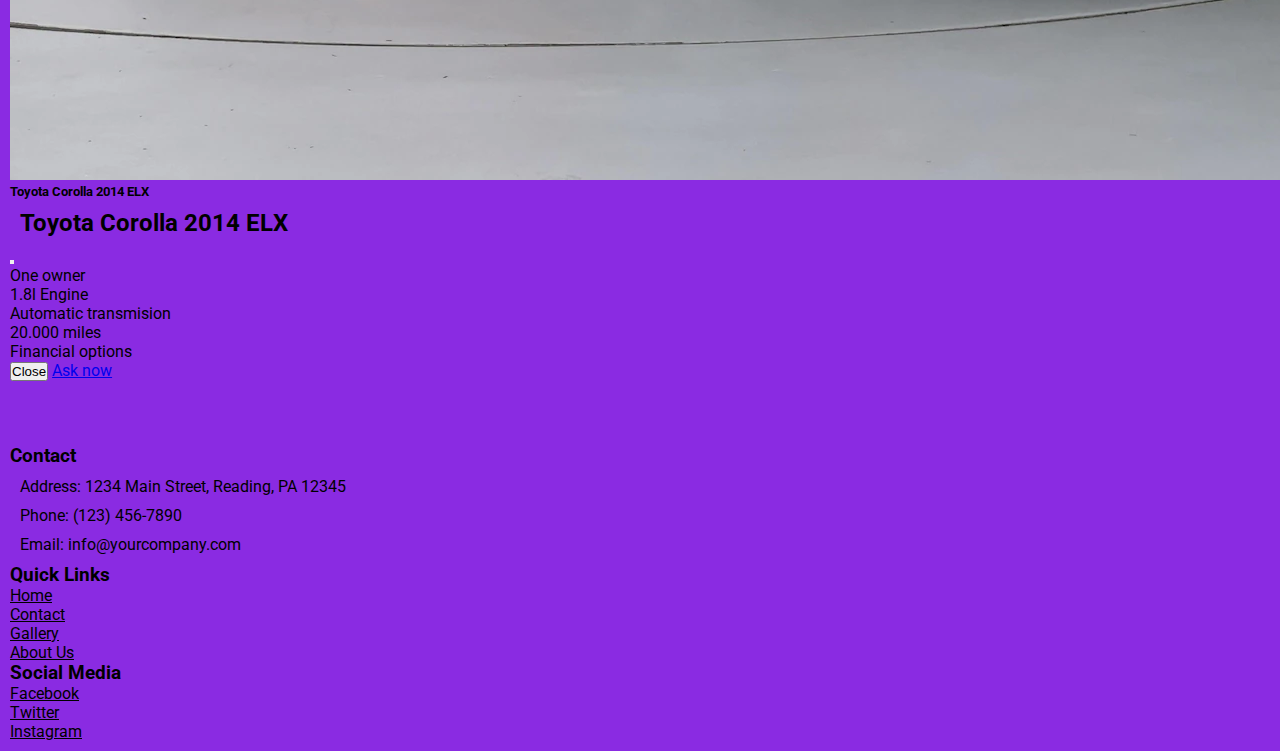
<file: pages/gallery.html>
<!DOCTYPE html>
<html lang="en">
  <head>
    <meta charset="UTF-8">
    <meta name="viewport" content="width=device-width, initial-scale=1.0">
    <meta name="description" content="DealerCars: Your trusted car dealership in Reading, PA. Explore our wide selection of high-quality vehicles and enjoy exceptional service. Find the car of your dreams today.">
    <meta name="robots" content="index, follow">
    <title>DealerCars All our Cars - Your trusted dealership in Reading, PA</title>
    <link href="https://cdn.jsdelivr.net/npm/bootstrap@5.3.2/dist/css/bootstrap.min.css" rel="stylesheet" integrity="sha384-T3c6CoIi6uLrA9TneNEoa7RxnatzjcDSCmG1MXxSR1GAsXEV/Dwwykc2MPK8M2HN" crossorigin="anonymous">
    <link rel="stylesheet" href="../css/styles.css">
    <link rel="preconnect" href="https://fonts.googleapis.com">
    <link rel="preconnect" href="https://fonts.gstatic.com" crossorigin>
    <link href="https://fonts.googleapis.com/css2?family=Roboto:ital,wght@0,300;0,400;0,700;1,100&display=swap" rel="stylesheet">
    <link rel="stylesheet" href="https://cdn.jsdelivr.net/npm/bootstrap-icons@1.11.1/font/bootstrap-icons.css">
  </head>
<body>
  <header>
    <nav class="navbar navbar-expand-md bg-body-tertiary">
        <div class="container-fluid contenedor-navbar">
            <a class="navbar-brand tituloNav" href="../index.html">
                <img src="../images/logo.png" alt="Your trusted dealership in Reading, PA" id="imagen-logo" class="d-inline-block align-text-center imagen-logo fs-6">DealerCars
            </a>
            <button class="navbar-toggler" type="button" data-bs-toggle="collapse" data-bs-target="#navbarNav" aria-controls="navbarNav" aria-expanded="false" aria-label="Toggle navigation">
                <span class="navbar-toggler-icon"></span>
            </button>
            <div class="collapse navbar-collapse" id="navbarNav">
            <div class="listaNav d-inline-block" class="nabvar-nav ps-0">
              <i class="bi bi-house ps-0 fs-5 d-inline p-8"></i>
              <a class="nav-link fs-5 ps-0 d-inline color-nav" href="../index.html">Home</a>
              <i class="bi bi-person-lines-fill fs-5 ps-3 d-inline p-8 color-nav"></i>
              <a class="nav-link fs-5 ps-0 d-inline p-8 color-nav" href="./contact.html">Contact</a>
              <i class="bi bi-image fs-5 ps-3 d-inline p-8"></i>
              <a class="nav-link disabled fs-5 ps-0 d-inline p-8" href="#">Gallery</a>
              <i class="bi bi-building fs-5 ps-3 d-inline p-10 color-nav"></i>
              <a class="nav-link fs-5 ps-0 d-inline p-10 color-nav" href="./history.html">About us</a>
              <i class="bi bi-geo-alt fs-5 ps-3 d-inline p-8 color-nav"></i>
              <a class="nav-link fs-5 ps-0 d-inline p-8 color-nav" href="./location.html">Location</a>
            </div>
        </div>
    </div>
    </nav>
    
</header>
  <h1>Cars</h1>
  <div class="row row-cols-2 row-cols-sm-4 g-6 gy-3 gx-3">
    <div class="col">
      <div class="card">
        <img src="../images/corolla2014.jpg" alt="" type="button"  data-bs-toggle="modal" data-bs-target="#exampleModal">
        
        <div class="card-body">
          <h5 class="card-title">Toyota Corolla 2014 ELX</h5>
          <div class="modal fade" id="exampleModal" tabindex="-1" aria-labelledby="exampleModalLabel" aria-hidden="true">
            <div class="modal-dialog">
              <div class="modal-content">
                <div class="modal-header">
                  <h2 class="modal-title fs-5" id="exampleModalLabel">Toyota Corolla 2014 ELX</h1>
                  <button type="button" class="btn-close" data-bs-dismiss="modal" aria-label="Close"></button>
                </div>
                <div class="modal-body">
                  <ul class="card-text">
                    <li>One owner</li>
                    <li>1.8l Engine</li>
                    <li>Automatic transmision</li>
                    <li>20.000 miles</li>
                    <li>Financial options</li>
                </ul>
                </div>
                <div class="modal-footer">
                  <button type="button" class="btn btn-secondary" data-bs-dismiss="modal">Close</button>
                  <a href="./contact.html" class="btn btn-primary">Ask now</a>
                </div>
              </div>
            </div>
          </div>
        </div>
      </div>
    </div>
    <div class="col">
      <div class="card">
        <img src="../images/elantra.jpg" alt="" type="button"  data-bs-toggle="modal" data-bs-target="#exampleModal">
        
        <div class="card-body">
          <h5 class="card-title">Hyunday Elantra 2020<</h5>
          <div class="modal fade" id="exampleModal" tabindex="-1" aria-labelledby="exampleModalLabel" aria-hidden="true">
            <div class="modal-dialog">
              <div class="modal-content">
                <div class="modal-header">
                  <h2 class="modal-title fs-5" id="exampleModalLabel">Toyota Corolla 2014 ELX</h1>
                  <button type="button" class="btn-close" data-bs-dismiss="modal" aria-label="Close"></button>
                </div>
                <div class="modal-body">
                  <ul class="card-text">
                    <li>One owner</li>
                    <li>1.8l Engine</li>
                    <li>Automatic transmision</li>
                    <li>20.000 miles</li>
                    <li>Financial options</li>
                </ul>
                </div>
                <div class="modal-footer">
                  <button type="button" class="btn btn-secondary" data-bs-dismiss="modal">Close</button>
                  <a href="./contact.html" class="btn btn-primary">Ask now</a>
                </div>
              </div>
            </div>
          </div>
        </div>
      </div>
    </div>
    <div class="col">
      <div class="card">
        <img src="../images/grandcherokee2014.jpg" alt="" type="button"  data-bs-toggle="modal" data-bs-target="#exampleModal">
        
        <div class="card-body">
          <h5 class="card-title">Jeep Grand Cherokee 2014</h5>
          <div class="modal fade" id="exampleModal" tabindex="-1" aria-labelledby="exampleModalLabel" aria-hidden="true">
            <div class="modal-dialog">
              <div class="modal-content">
                <div class="modal-header">
                  <h2 class="modal-title fs-5" id="exampleModalLabel">Toyota Corolla 2014 ELX</h1>
                  <button type="button" class="btn-close" data-bs-dismiss="modal" aria-label="Close"></button>
                </div>
                <div class="modal-body">
                  <ul class="card-text">
                    <li>One owner</li>
                    <li>1.8l Engine</li>
                    <li>Automatic transmision</li>
                    <li>20.000 miles</li>
                    <li>Financial options</li>
                </ul>
                </div>
                <div class="modal-footer">
                  <button type="button" class="btn btn-secondary" data-bs-dismiss="modal">Close</button>
                  <a href="./contact.html" class="btn btn-primary">Ask now</a>
                </div>
              </div>
            </div>
          </div>
        </div>
      </div>
    </div>
    <div class="col">
      <div class="card">
        <img src="../images/forester2016.jpg" alt="" type="button"  data-bs-toggle="modal" data-bs-target="#exampleModal">
        
        <div class="card-body">
          <h5 class="card-title">Subaru Forester 2016</h5>
          <div class="modal fade" id="exampleModal" tabindex="-1" aria-labelledby="exampleModalLabel" aria-hidden="true">
            <div class="modal-dialog">
              <div class="modal-content">
                <div class="modal-header">
                  <h2 class="modal-title fs-5" id="exampleModalLabel">Toyota Corolla 2014 ELX</h1>
                  <button type="button" class="btn-close" data-bs-dismiss="modal" aria-label="Close"></button>
                </div>
                <div class="modal-body">
                  <ul class="card-text">
                    <li>One owner</li>
                    <li>1.8l Engine</li>
                    <li>Automatic transmision</li>
                    <li>20.000 miles</li>
                    <li>Financial options</li>
                </ul>
                </div>
                <div class="modal-footer">
                  <button type="button" class="btn btn-secondary" data-bs-dismiss="modal">Close</button>
                  <a href="./contact.html" class="btn btn-primary">Ask now</a>
                </div>
              </div>
            </div>
          </div>
        </div>
      </div>
    </div>
    <div class="col">
      <div class="card">
        <img src="../images/elantra.jpg" alt="" type="button"  data-bs-toggle="modal" data-bs-target="#exampleModal">
        
        <div class="card-body">
          <h5 class="card-title">Hyunday Elantra 2020</h5>
          <div class="modal fade" id="exampleModal" tabindex="-1" aria-labelledby="exampleModalLabel" aria-hidden="true">
            <div class="modal-dialog">
              <div class="modal-content">
                <div class="modal-header">
                  <h2 class="modal-title fs-5" id="exampleModalLabel">Toyota Corolla 2014 ELX</h1>
                  <button type="button" class="btn-close" data-bs-dismiss="modal" aria-label="Close"></button>
                </div>
                <div class="modal-body">
                  <ul class="card-text">
                    <li>One owner</li>
                    <li>1.8l Engine</li>
                    <li>Automatic transmision</li>
                    <li>20.000 miles</li>
                    <li>Financial options</li>
                </ul>
                </div>
                <div class="modal-footer">
                  <button type="button" class="btn btn-secondary" data-bs-dismiss="modal">Close</button>
                  <a href="./contact.html" class="btn btn-primary">Ask now</a>
                </div>
              </div>
            </div>
          </div>
        </div>
      </div>
    </div>
    <div class="col">
      <div class="card">
        <img src="../images/grandcherokee2014.jpg" alt="" type="button"  data-bs-toggle="modal" data-bs-target="#exampleModal">
        
        <div class="card-body">
          <h5 class="card-title">Jeep Grand Cherokee 2014</h5>
          <div class="modal fade" id="exampleModal" tabindex="-1" aria-labelledby="exampleModalLabel" aria-hidden="true">
            <div class="modal-dialog">
              <div class="modal-content">
                <div class="modal-header">
                  <h2 class="modal-title fs-5" id="exampleModalLabel">Toyota Corolla 2014 ELX</h1>
                  <button type="button" class="btn-close" data-bs-dismiss="modal" aria-label="Close"></button>
                </div>
                <div class="modal-body">
                  <ul class="card-text">
                    <li>One owner</li>
                    <li>1.8l Engine</li>
                    <li>Automatic transmision</li>
                    <li>20.000 miles</li>
                    <li>Financial options</li>
                </ul>
                </div>
                <div class="modal-footer">
                  <button type="button" class="btn btn-secondary" data-bs-dismiss="modal">Close</button>
                  <a href="./contact.html" class="btn btn-primary">Ask now</a>
                </div>
              </div>
            </div>
          </div>
        </div>
      </div>
    </div>
    <div class="col">
      <div class="card">
        <img src="../images/elantra.jpg" alt="" type="button"  data-bs-toggle="modal" data-bs-target="#exampleModal">
        
        <div class="card-body">
          <h5 class="card-title">Hyunday Elantra 2020</h5>
          <div class="modal fade" id="exampleModal" tabindex="-1" aria-labelledby="exampleModalLabel" aria-hidden="true">
            <div class="modal-dialog">
              <div class="modal-content">
                <div class="modal-header">
                  <h2 class="modal-title fs-5" id="exampleModalLabel">Toyota Corolla 2014 ELX</h1>
                  <button type="button" class="btn-close" data-bs-dismiss="modal" aria-label="Close"></button>
                </div>
                <div class="modal-body">
                  <ul class="card-text">
                    <li>One owner</li>
                    <li>1.8l Engine</li>
                    <li>Automatic transmision</li>
                    <li>20.000 miles</li>
                    <li>Financial options</li>
                </ul>
                </div>
                <div class="modal-footer">
                  <button type="button" class="btn btn-secondary" data-bs-dismiss="modal">Close</button>
                  <a href="./contact.html" class="btn btn-primary">Ask now</a>
                </div>
              </div>
            </div>
          </div>
        </div>
      </div>
    </div>
    <div class="col">
      <div class="card">
        <img src="../images/corolla2014.jpg" alt="" type="button"  data-bs-toggle="modal" data-bs-target="#exampleModal">
        
        <div class="card-body">
          <h5 class="card-title">Toyota Corolla 2014 ELX</h5>
          <div class="modal fade" id="exampleModal" tabindex="-1" aria-labelledby="exampleModalLabel" aria-hidden="true">
            <div class="modal-dialog">
              <div class="modal-content">
                <div class="modal-header">
                  <h2 class="modal-title fs-5" id="exampleModalLabel">Toyota Corolla 2014 ELX</h1>
                  <button type="button" class="btn-close" data-bs-dismiss="modal" aria-label="Close"></button>
                </div>
                <div class="modal-body">
                  <ul class="card-text">
                    <li>One owner</li>
                    <li>1.8l Engine</li>
                    <li>Automatic transmision</li>
                    <li>20.000 miles</li>
                    <li>Financial options</li>
                </ul>
                </div>
                <div class="modal-footer">
                  <button type="button" class="btn btn-secondary" data-bs-dismiss="modal">Close</button>
                  <a href="./contact.html" class="btn btn-primary">Ask now</a>
                </div>
              </div>
            </div>
          </div>
        </div>
      </div>
    </div>
  </div>
    <footer>
        <div class="container">
          <div class="row">
            <div class="col-md-4">
              <h3>Contact</h3>
              <p>Address: 1234 Main Street, Reading, PA 12345</p>
              <p>Phone: (123) 456-7890</p>
              <p>Email: info@yourcompany.com</p>
            </div>
            <div class="list-footer col-md-4">
              <h3>Quick Links</h3>
              <ul>
                <li><a href="../index.html">Home</a></li>
                <li><a href="./contact.html">Contact</a></li>
                <li><a href="./gallery.html">Gallery</a></li>
                <li><a href="./history.html">About Us</a></li>
              </ul>
            </div>
            <div class="list-footer col-md-4">
              <h3>Social Media</h3>
              <ul>
                <li><a href="#"><i class="fab fa-facebook"></i> Facebook</a></li>
                <li><a href="#"><i class="fab fa-twitter"></i> Twitter</a></li>
                <li><a href="#"><i class="fab fa-instagram"></i> Instagram</a></li>
              </ul>
            </div>
          </div>
        </div>
      </footer>
      <script src="https://cdn.jsdelivr.net/npm/bootstrap@5.3.2/dist/js/bootstrap.bundle.min.js" integrity="sha384-C6RzsynM9kWDrMNeT87bh95OGNyZPhcTNXj1NW7RuBCsyN/o0jlpcV8Qyq46cDfL" crossorigin="anonymous"></script>

</body>
</html>
</file>
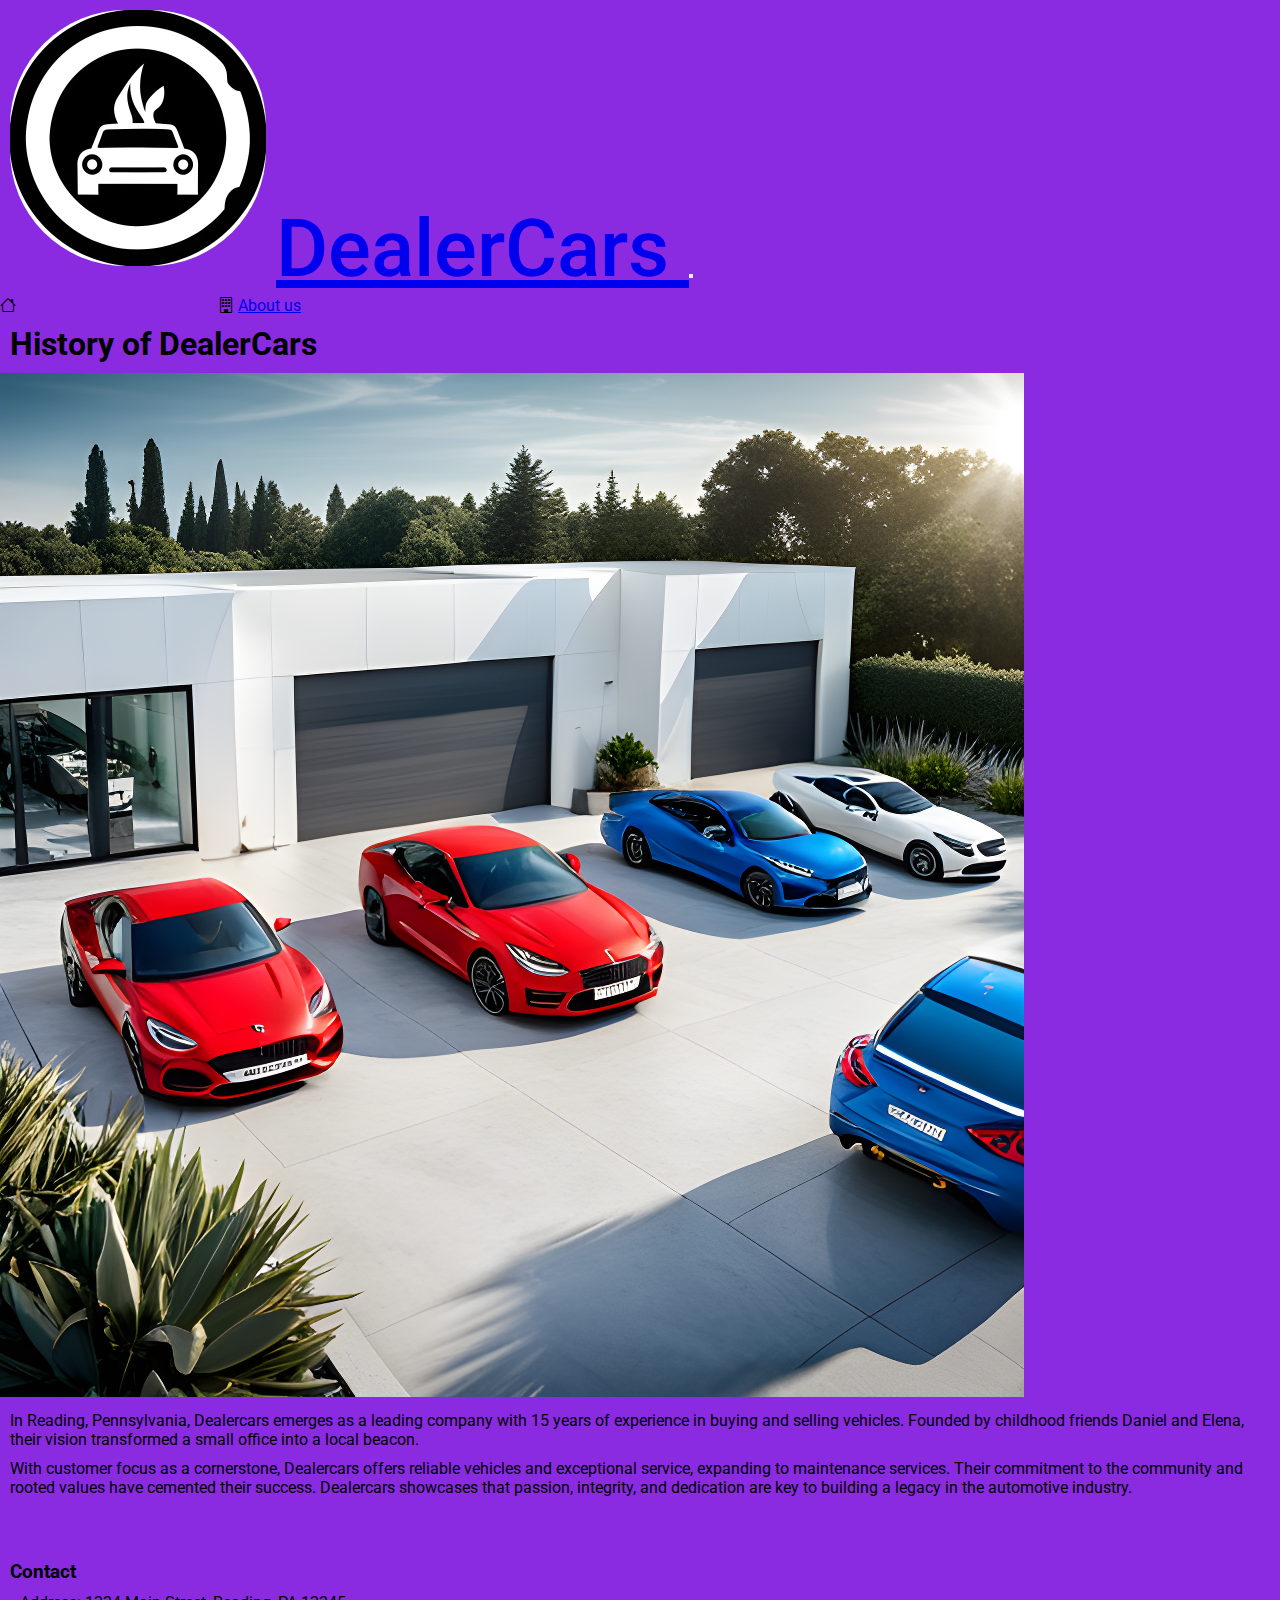
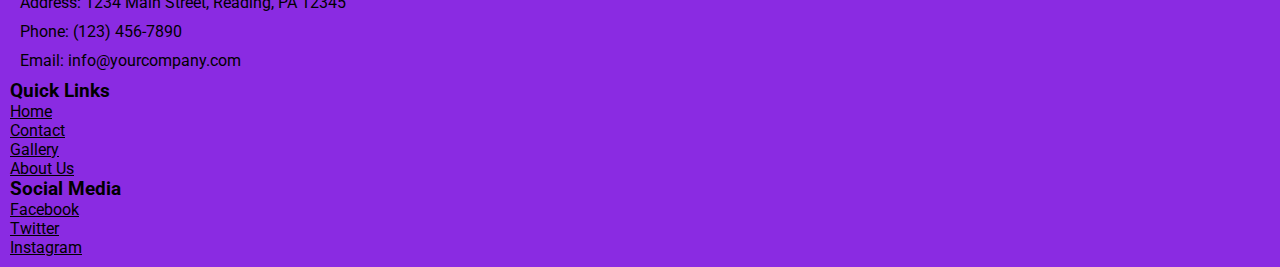
<file: pages/history.html>
<!DOCTYPE html>
<html lang="en">
  <head>
    <meta charset="UTF-8">
    <meta name="viewport" content="width=device-width, initial-scale=1.0">
    <meta name="description" content="DealerCars: Your trusted car dealership in Reading, PA. Explore our wide selection of high-quality vehicles and enjoy exceptional service. Find the car of your dreams today.">
    <meta name="robots" content="index, follow">
    <title>DealerCars Our History - Your trusted dealership in Reading, PA</title>
    <link href="https://cdn.jsdelivr.net/npm/bootstrap@5.3.2/dist/css/bootstrap.min.css" rel="stylesheet" integrity="sha384-T3c6CoIi6uLrA9TneNEoa7RxnatzjcDSCmG1MXxSR1GAsXEV/Dwwykc2MPK8M2HN" crossorigin="anonymous">
    <link rel="stylesheet" href="../css/styles.css">
    <link rel="preconnect" href="https://fonts.googleapis.com">
    <link rel="preconnect" href="https://fonts.gstatic.com" crossorigin>
    <link href="https://fonts.googleapis.com/css2?family=Roboto:ital,wght@0,300;0,400;0,700;1,100&display=swap" rel="stylesheet">
    <link rel="stylesheet" href="https://cdn.jsdelivr.net/npm/bootstrap-icons@1.11.1/font/bootstrap-icons.css">
</head>
<body>
  <header>
    <nav class="navbar navbar-expand-md bg-body-tertiary">
        <div class="container-fluid contenedor-navbar">
            <a class="navbar-brand tituloNav" href="../index.html">
                <img src="../images/logo.png" alt="Your trusted dealership in Reading, PA" id="imagen-logo" class="d-inline-block align-text-center imagen-logo fs-6">DealerCars
            </a>
            <button class="navbar-toggler" type="button" data-bs-toggle="collapse" data-bs-target="#navbarNav" aria-controls="navbarNav" aria-expanded="false" aria-label="Toggle navigation">
                <span class="navbar-toggler-icon"></span>
            </button>
            <div class="collapse navbar-collapse" id="navbarNav">
            <div class="listaNav d-inline-block" class="nabvar-nav ps-0">
              <i class="bi bi-house ps-0 fs-5 d-inline p-8"></i>
              <a class="nav-link fs-5 ps-0 d-inline color-nav" href="../index.html">Home</a>
              <i class="bi bi-person-lines-fill fs-5 ps-3 d-inline p-8 color-nav"></i>
              <a class="nav-link fs-5 ps-0 d-inline p-8 color-nav" href="./contact.html">Contact</a>
              <i class="bi bi-image fs-5 ps-3 d-inline p-8 color-nav"></i>
              <a class="nav-link fs-5 ps-0 d-inline p-8 color-nav" href="./gallery.html">Gallery</a>
              <i class="bi bi-building fs-5 ps-3 d-inline p-10"></i>
              <a class="nav-link disabled fs-5 ps-0 d-inline p-10 " href="#">About us</a>
              <i class="bi bi-geo-alt fs-5 ps-3 d-inline p-8 color-nav"></i>
              <a class="nav-link fs-5 ps-0 d-inline p-8 color-nav" href="./location.html">Location</a>
            </div>
        </div>
    </div>
    </nav>
    
</header>
    <section>
        <h1>History of DealerCars</h1>
        <img src="../images/dealercarsHistory.png" alt="Our history with the community of Reading PA" class="historyPhoto">
        <p>In Reading, Pennsylvania, Dealercars emerges as a leading company with 15 years of experience in buying and selling vehicles. 
        Founded by childhood friends Daniel and Elena, their vision transformed a small office into a local beacon.</p>
        <p>With customer focus as a cornerstone, Dealercars offers reliable vehicles and exceptional service, expanding to maintenance services. Their commitment to the community and rooted values have cemented their success. Dealercars showcases that passion, integrity, and dedication are key to building a legacy in the automotive industry.</p>


    </section>
    <footer>
        <div class="container">
          <div class="row">
            <div class="contact-form col-md-4">
              <h3>Contact</h3>
              <p>Address: 1234 Main Street, Reading, PA 12345</p>
              <p>Phone: (123) 456-7890</p>
              <p>Email: info@yourcompany.com</p>
            </div>
            <div class="list-footer col-md-4 list-unstyled">
              <h3>Quick Links</h3>
              <ul>
                <li><a href="../index.html">Home</a></li>
                <li><a href="./contact.html">Contact</a></li>
                <li><a href="./gallery.html">Gallery</a></li>
                <li><a href="./history.html">About Us</a></li>
              </ul>
            </div>
            <div class="list-footer col-md-4 list-unstyled">
              <h3>Social Media</h3>
              <ul>
                <li><a href="#"><i class="fab fa-facebook"></i> Facebook</a></li>
                <li><a href="#"><i class="fab fa-twitter"></i> Twitter</a></li>
                <li><a href="#"><i class="fab fa-instagram"></i> Instagram</a></li>
              </ul>
            </div>
          </div>
        </div>
      </footer>
      <script src="https://cdn.jsdelivr.net/npm/bootstrap@5.3.2/dist/js/bootstrap.bundle.min.js" integrity="sha384-C6RzsynM9kWDrMNeT87bh95OGNyZPhcTNXj1NW7RuBCsyN/o0jlpcV8Qyq46cDfL" crossorigin="anonymous"></script>
</body>
</html>
</file>
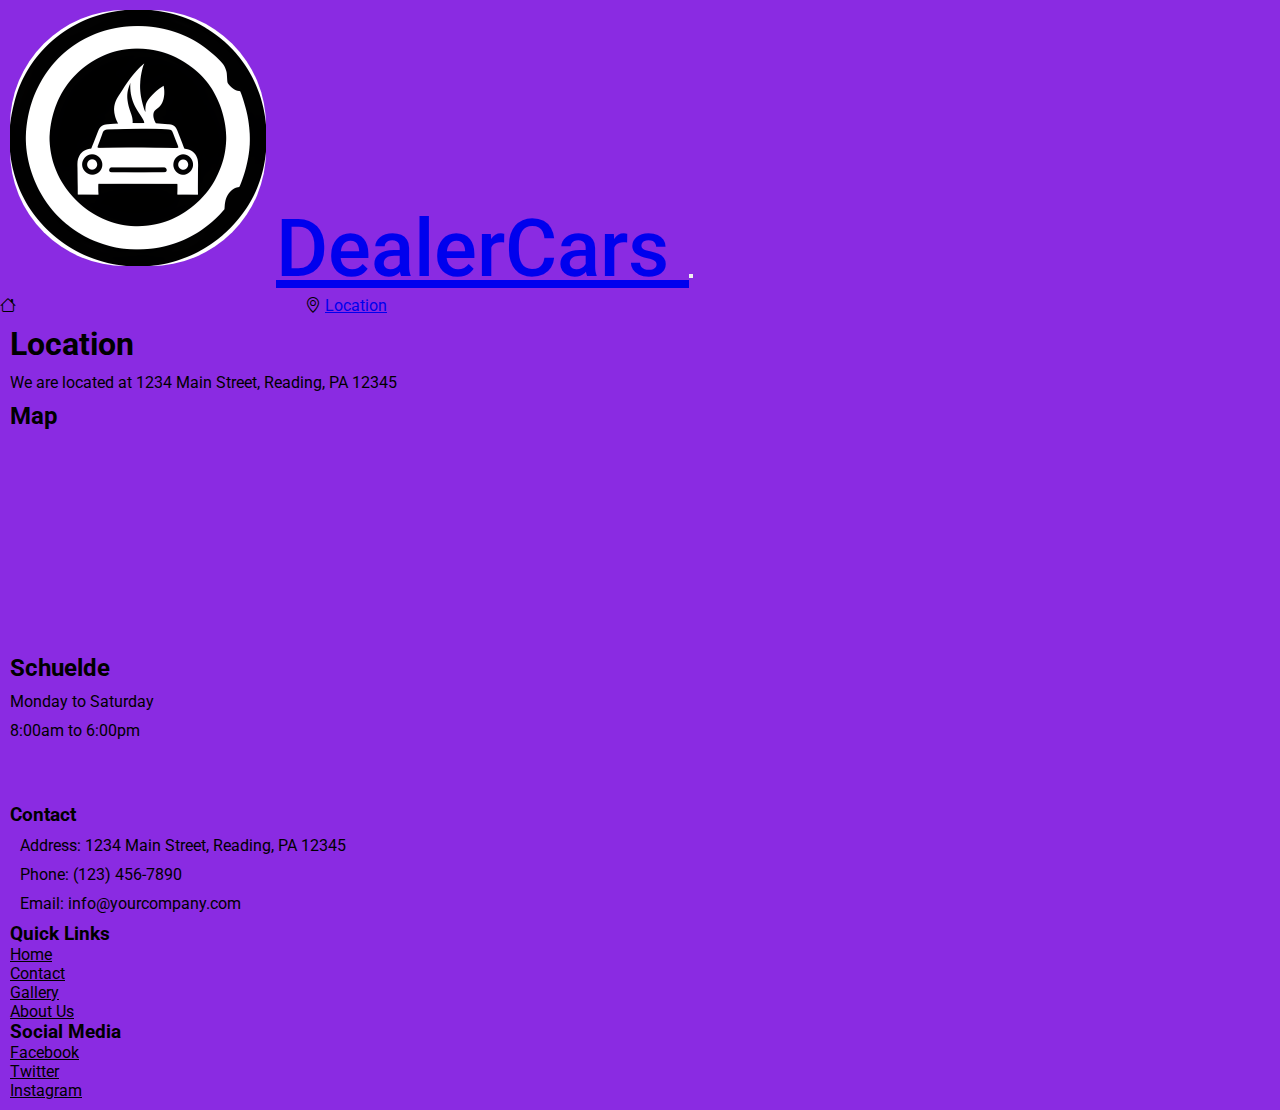
<file: pages/location.html>
<!DOCTYPE html>
<html lang="en">
  <head>
    <meta charset="UTF-8">
    <meta name="viewport" content="width=device-width, initial-scale=1.0">
    <meta name="description" content="DealerCars: Your trusted car dealership in Reading, PA. Explore our wide selection of high-quality vehicles and enjoy exceptional service. Find the car of your dreams today.">
    <meta name="robots" content="index, follow">
    <title>DealerCars Location - Your trusted dealership in Reading, PA</title>
    <link href="https://cdn.jsdelivr.net/npm/bootstrap@5.3.2/dist/css/bootstrap.min.css" rel="stylesheet" integrity="sha384-T3c6CoIi6uLrA9TneNEoa7RxnatzjcDSCmG1MXxSR1GAsXEV/Dwwykc2MPK8M2HN" crossorigin="anonymous">
    <link rel="stylesheet" href="../css/styles.css">
    <link rel="preconnect" href="https://fonts.googleapis.com">
    <link rel="preconnect" href="https://fonts.gstatic.com" crossorigin>
    <link href="https://fonts.googleapis.com/css2?family=Roboto:ital,wght@0,300;0,400;0,700;1,100&display=swap" rel="stylesheet">
    <link rel="stylesheet" href="https://cdn.jsdelivr.net/npm/bootstrap-icons@1.11.1/font/bootstrap-icons.css">
</head>
<body>
  <header>
    <nav class="navbar navbar-expand-md bg-body-tertiary">
        <div class="container-fluid contenedor-navbar">
            <a class="navbar-brand tituloNav" href="../index.html">
                <img src="../images/logo.png" alt="Your trusted dealership in Reading, PA" id="imagen-logo" class="d-inline-block align-text-center imagen-logo fs-6">DealerCars
            </a>
            <button class="navbar-toggler" type="button" data-bs-toggle="collapse" data-bs-target="#navbarNav" aria-controls="navbarNav" aria-expanded="false" aria-label="Toggle navigation">
                <span class="navbar-toggler-icon"></span>
            </button>
            <div class="collapse navbar-collapse" id="navbarNav">
            <div class="listaNav d-inline-block" class="nabvar-nav ps-0">
              <i class="bi bi-house ps-0 fs-5 d-inline p-8"></i>
              <a class="nav-link fs-5 ps-0 d-inline color-nav" href="../index.html">Home</a>
              <i class="bi bi-person-lines-fill fs-5 ps-3 d-inline p-8 color-nav"></i>
              <a class="nav-link fs-5 ps-0 d-inline p-8 color-nav" href="./contact.html">Contact</a>
              <i class="bi bi-image fs-5 ps-3 d-inline p-8 color-nav"></i>
              <a class="nav-link fs-5 ps-0 d-inline p-8 color-nav" href="./gallery.html">Gallery</a>
              <i class="bi bi-building fs-5 ps-3 d-inline p-10 color-nav"></i>
              <a class="nav-link fs-5 ps-0 d-inline p-10 color-nav" href="./history.html">About us</a>
              <i class="bi bi-geo-alt fs-5 ps-3 d-inline p-8"></i>
              <a class="nav-link disabled fs-5 ps-0 d-inline p-8" href="#">Location</a>
            </div>
        </div>
    </div>
    </nav>
    
</header>
    <section>
        <div>
            <h1>Location</h1>
            <p>We are located at 1234 Main Street, Reading, PA 12345</p>
            <h2>Map</h2>
            <iframe src="https://www.google.com/maps/embed?pb=!1m18!1m12!1m3!1d48662.14487459703!2d-75.96650019145751!3d40.33382562075206!2m3!1f0!2f0!3f0!3m2!1i1024!2i768!4f13.1!3m3!1m2!1s0x89c670ca5086a8b9%3A0xe2eea549f5bf19f0!2sReading%2C%20Pensilvania!5e0!3m2!1ses-419!2sus!4v1692583835523!5m2!1ses-419!2sus" width="400" height="200" style="border:0;" allowfullscreen="" loading="lazy" referrerpolicy="no-referrer-when-downgrade" class="mapLocation"></iframe>
        </div>
        <div>
            <h2>Schuelde</h2>
            <p>Monday to Saturday</p>
            <p>8:00am to 6:00pm</p>
        </div>
    </section>
    <footer>
        <div class="container">
          <div class="row">
            <div class="list-footer col-md-4">
              <h3>Contact</h3>
              <p>Address: 1234 Main Street, Reading, PA 12345</p>
              <p>Phone: (123) 456-7890</p>
              <p>Email: info@yourcompany.com</p>
            </div>
            <div class="list-footer col-md-4 list-unstyled">
              <h3>Quick Links</h3>
              <ul>
                <li><a href="../index.html">Home</a></li>
                <li><a href="./contact.html">Contact</a></li>
                <li><a href="./gallery.html">Gallery</a></li>
                <li><a href="./history.html">About Us</a></li>
              </ul>
            </div>
            <div class="list-footer col-md-4 list-unstyled">
              <h3>Social Media</h3>
              <ul>
                <li><a href="#"><i class="fab fa-facebook"></i> Facebook</a></li>
                <li><a href="#"><i class="fab fa-twitter"></i> Twitter</a></li>
                <li><a href="#"><i class="fab fa-instagram"></i> Instagram</a></li>
              </ul>
            </div>
          </div>
        </div>
      </footer>
      <script src="https://cdn.jsdelivr.net/npm/bootstrap@5.3.2/dist/js/bootstrap.bundle.min.js" integrity="sha384-C6RzsynM9kWDrMNeT87bh95OGNyZPhcTNXj1NW7RuBCsyN/o0jlpcV8Qyq46cDfL" crossorigin="anonymous"></script>
</body>
</html>
</file>
<file: css/styles.css>
/* Default */
* {
  margin: 0;
  padding: 0;
}

/* Variables */
/* Mixin */
/* CSS */
ul {
  list-style: none !important;
}

.imagen-logo {
  width: 20%;
  border-radius: 45%;
  margin: 10px;
  max-width: 20%;
}

body {
  font-family: "Roboto", sans-serif;
  background-color: blueviolet;
  overflow-x: hidden;
}

.row {
  max-width: 100%;
  margin: 10px 10px 10px 10px;
}

.boxItem {
  margin: 10px 10px 10px 10px;
  gap: 20px;
}

.boxItem img {
  width: 300px;
  border-radius: 1%;
  margin: 10px 10px 10px 10px;
}

.boxItem ul {
  font-size: 18px;
  text-align: left;
  margin: 10px 10px 10px 10px;
  padding: 10px 10px 10px 10px;
}

.boxItem p {
  position: absolute;
  top: 90px;
  right: 10px;
  font-size: 20px;
  color: blue;
  background-color: bisque;
}

h4 {
  margin: 1px 1px 1px 1px;
  color: brown;
  border-color: black;
  margin: 10px 10px 10px 10px;
}

h1 {
  margin: 10px 10px 10px 10px;
}

h2 {
  margin: 10px 10px 10px 10px;
}

p {
  margin: 10px 10px 10px 10px;
}

/* 
.listaNav a, i {
    display: inline;
    margin-right: 10px;
    text-align: center;
}

 */
/* .nav-link {
    color: $colorFondo;
    display: inline;
    font-weight:bolder;
}

.nav-item {
    a:hover {
        color: black;
        text-decoration: underline;
        }
    }

ul, ol {
    list-style: none !important;
}

.logoWhatsapp {
    width: 50px;
    position: fixed;
    bottom: 10px;
    right: 10px;
    margin: 5px 5px 5px 5px;
}

.contactForm {
    @include margin10px();
    width: 200px
}

.contactForm {
    align-content: center;
    input {
    width: 100%;
    }
    textarea {
    width: 100%;
    }
}

.historyPhoto {
    width: $width400;

}

.navMap{
    position: absolute;
    right: 0px;
    top: 0px;
    border-radius: 8%;
    height: 150px;
    width: 320px;
}

.mapLocation {
    @include margin10px();
    border-radius: 1%;
}


header a {
    max-width: 30%;
}

footer a {
        text-decoration: none !important;
        outline: none;
}

.list-footer ul {
    list-style-type: none !important;
}

.list-footer a {
    text-decoration: none I !important;
    color: black;
}

.list-footer a:hover {
    border-bottom: 1px solid;
}

.contact-form {
    display: flex;
    justify-content: center;
}

.specialBtn {
    background-color: rgb(0, 0, 0);
    cursor: pointer;
    border: none;
    padding: 16px 32px;
    color: azure;
    font-size: 24px;
    font-weight: bold;
    position: relative;
    border-radius: 12px;
}
/* 
.specialBtn:hover::before{
        content: "";
        position: absolute;
        top: 0;
        left: 0;
        z-index: -1;
        width: 100%;
        height: 100%;
        background: linear-gradient(45deg, red, blue, deeppink, blue, red, blue, deeppink, blue);
        background-size: 800%;
        border-radius: 12px;
        filter: blur(8px);
        animation: glowing 20s linear infinite;
}

@keyframes glowing {
    0% {
        background-position: 0 0;
    }
    50% {
        background-position: 400% 0;
    }
    100% {
        background-position: 0 0;
    }
}
 */
@media screen and (max-width: 768px) {
  .tituloNav {
    margin-top: 1%;
    font-size: 35px;
    font-weight: 500;
  }
  .imagen-logo {
    width: 80px;
  }
  .navbar {
    background-color: yellow;
  }
  .contenedor-navbar {
    gap: 1px;
    font-size: 25px;
  }
  .listaNav {
    display: block;
  }
}
@media screen and (max-width: 1200px) {
  .tituloNav {
    margin-top: 1%;
    font-size: 45px;
    font-weight: 500;
  }
  .imagen-logo {
    width: 150px;
  }
}
@media screen and (min-width: 1200px) {
  .tituloNav {
    margin-top: 1%;
    font-size: 80px;
    font-weight: 500;
  }
  .imagen-logo {
    width: 300px;
  }
}
.color-nav {
  color: blueviolet;
}

footer {
  margin-top: 5%;
}
footer a {
  color: black;
}

p {
  color: black;
}

.form-control {
  max-width: 60%;
}

/*# sourceMappingURL=styles.css.map */
</file>
